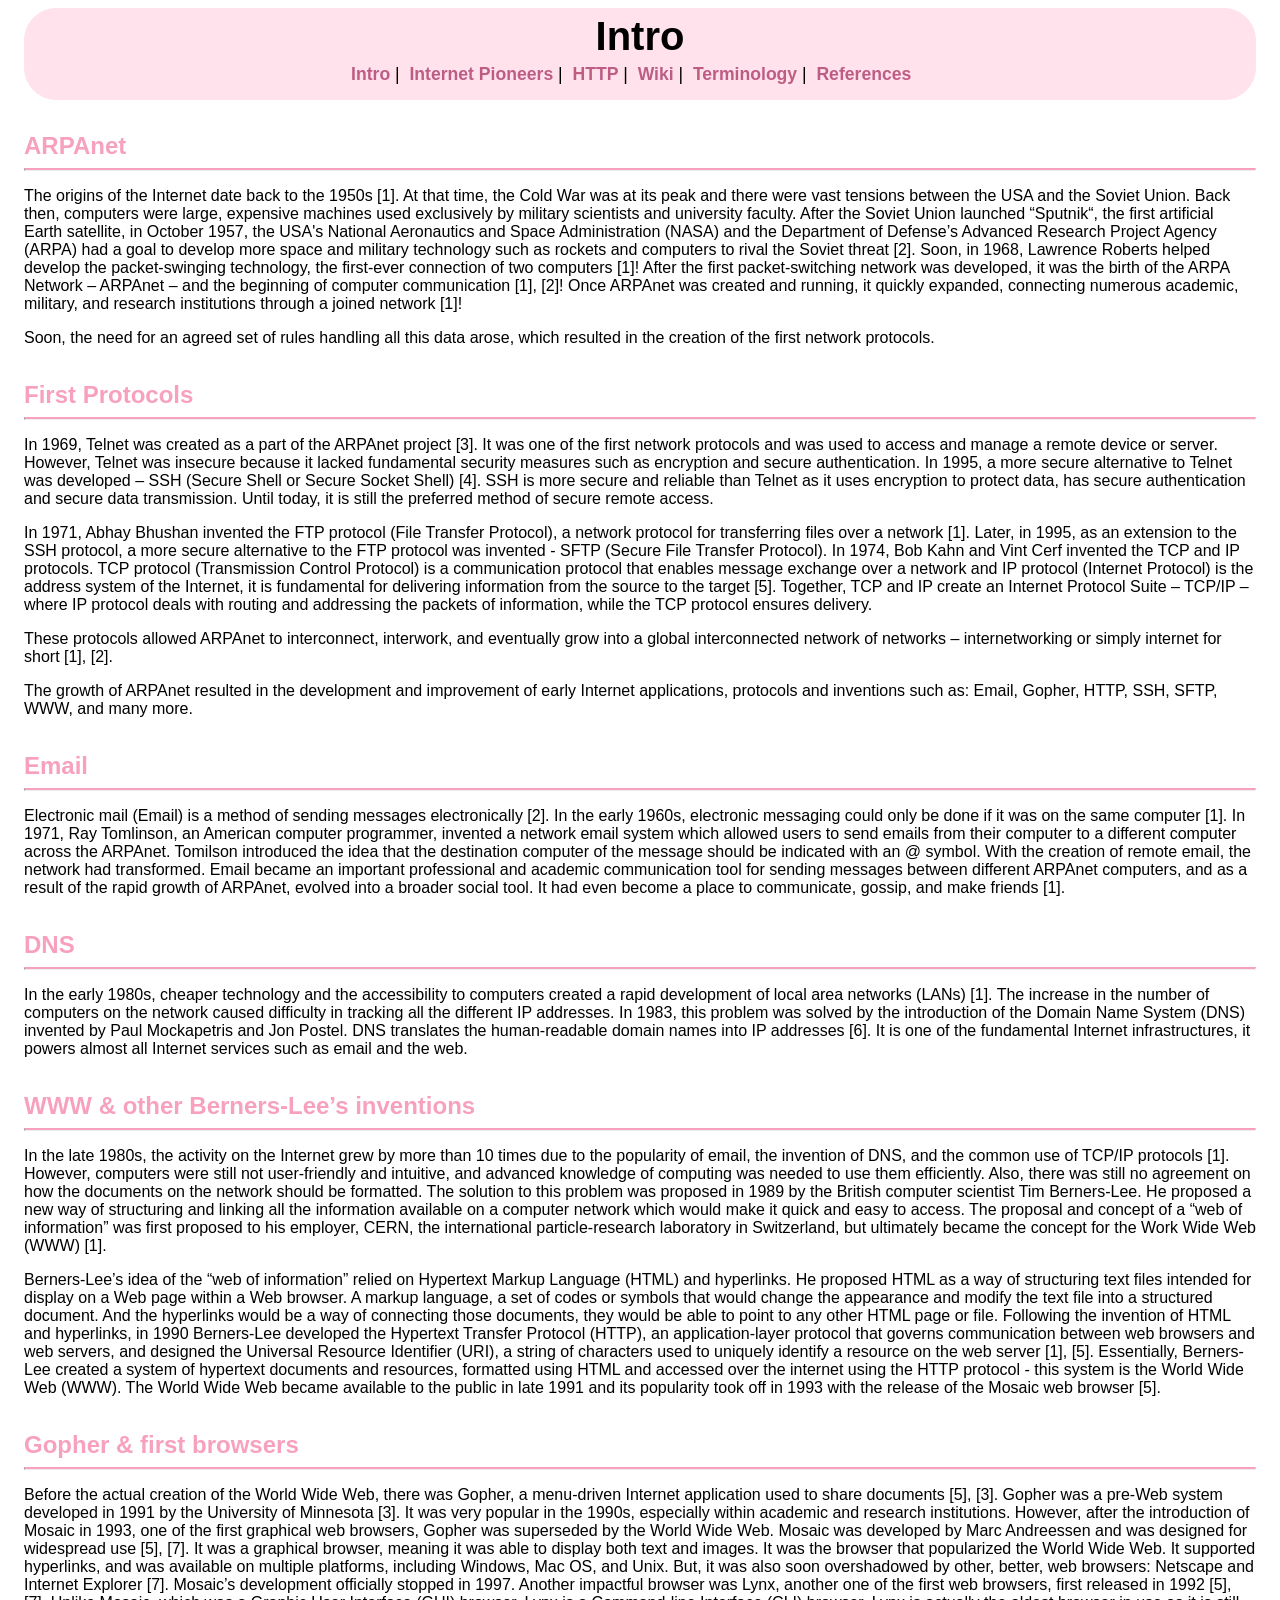
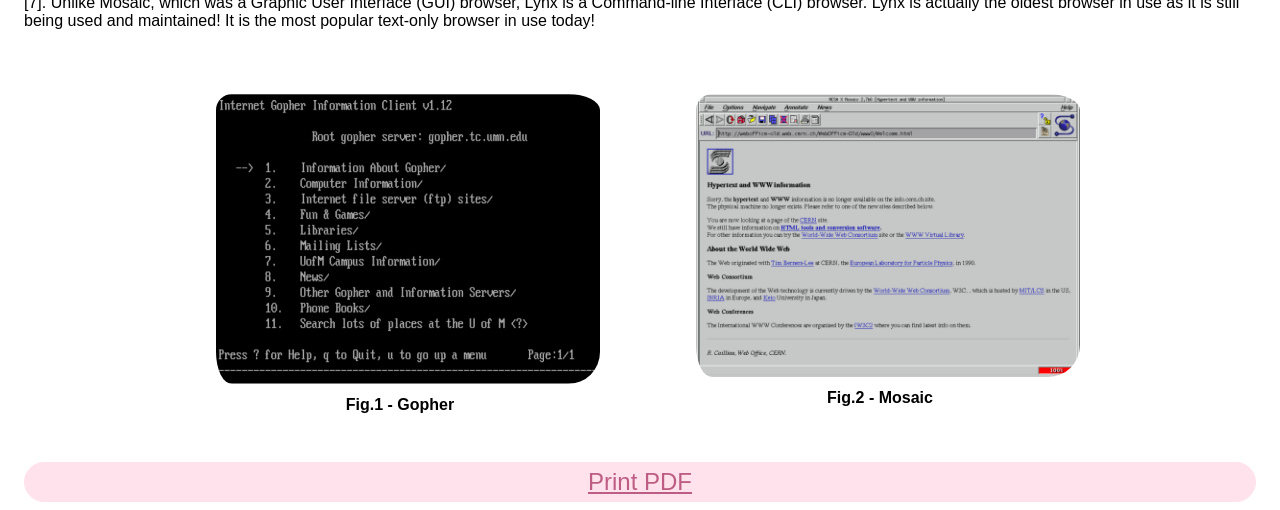
<file: index.html>
<!DOCTYPE html>

<html lang="en">

    <head>
        <meta charset="utf-8" />

        <link rel="stylesheet" href="assets/css/index_css.css">
         
        <title>Intro</title>

    </head>

        <body>
            <header>
                <h1>Intro</h1>

                    <nav>
                        <a href="index.html">Intro</a> |
                        &nbsp;<a href="pioneers.html">Internet Pioneers</a> |
                        &nbsp;<a href="http.html">HTTP</a> |
                        &nbsp;<a href="topic.html">Wiki</a> |
                        &nbsp;<a href="terminology.html">Terminology</a> |
                        &nbsp;<a href="references.html">References</a>
                    </nav>
            </header>

                <h2>ARPAnet</h2>
                    <hr />
                    <p> The origins of the Internet date back to the 1950s [1]. 
                        At that time, the Cold War was at its peak and there were 
                        vast tensions between the USA and the Soviet Union. Back then, 
                        computers were large, expensive machines used exclusively by 
                        military scientists and university faculty. After the Soviet 
                        Union launched “Sputnik“, the first artificial Earth satellite, 
                        in October 1957, the USA's National Aeronautics and Space Administration 
                        (NASA) and the Department of Defense’s Advanced Research Project Agency 
                        (ARPA) had a goal to develop more space and military technology such as 
                        rockets and computers to rival the Soviet threat [2]. Soon, in 1968, 
                        Lawrence Roberts helped develop the packet-swinging technology, the 
                        first-ever connection of two computers [1]! After the first packet-switching 
                        network was developed, it was the birth of the ARPA Network – ARPAnet – and 
                        the beginning of computer communication [1], [2]! Once ARPAnet was created 
                        and running, it quickly expanded, connecting numerous academic, military, 
                        and research institutions through a joined network [1]! </p>

                    <p> Soon, the need for an agreed set of rules handling all this data arose, 
                        which resulted in the creation of the first network protocols. </p>
   
                <br />
                        
                <h2>First Protocols</h2>
                    <hr />
                    <p> In 1969, Telnet was created as a part of the ARPAnet project [3]. 
                        It was one of the first network protocols and was used to access 
                        and manage a remote device or server. However, Telnet was insecure 
                        because it lacked fundamental security measures such as encryption 
                        and secure authentication. In 1995, a more secure alternative to 
                        Telnet was developed – SSH (Secure Shell or Secure Socket Shell) 
                        [4]. SSH is more secure and reliable than Telnet as it uses encryption 
                        to protect data, has secure authentication and secure data transmission. 
                        Until today, it is still the preferred method of secure remote access. </p>

                    <p> In 1971, Abhay Bhushan invented the FTP protocol (File Transfer Protocol), 
                        a network protocol for transferring files over a network [1]. Later, in 1995, 
                        as an extension to the SSH protocol, a more secure alternative to the FTP 
                        protocol was invented - SFTP (Secure File Transfer Protocol). In 1974, 
                        Bob Kahn and Vint Cerf invented the TCP and IP protocols. TCP protocol 
                        (Transmission Control Protocol) is a communication protocol that enables 
                        message exchange over a network and IP protocol (Internet Protocol) is the 
                        address system of the Internet, it is fundamental for delivering information 
                        from the source to the target [5]. Together, TCP and IP create an Internet 
                        Protocol Suite – TCP/IP – where IP protocol deals with routing and addressing 
                        the packets of information, while the TCP protocol ensures delivery. </p>

                    <p> These protocols allowed ARPAnet to interconnect, interwork, and eventually grow 
                        into a global interconnected network of networks – internetworking or simply internet 
                        for short [1], [2]. </p>
                        
                    <p> The growth of ARPAnet resulted in the development and improvement of early Internet 
                        applications, protocols and inventions such as: Email, Gopher, HTTP, SSH, SFTP, WWW, 
                        and many more. </p>
                
            <br />

                <h2>Email</h2>
                    <hr />
                    <p> Electronic mail (Email) is a method of sending messages electronically [2]. In the 
                        early 1960s, electronic messaging could only be done if it was on the same computer 
                        [1]. In 1971, Ray Tomlinson, an American computer programmer, invented a network 
                        email system which allowed users to send emails from their computer to a different 
                        computer across the ARPAnet. Tomilson introduced the idea that the destination 
                        computer of the message should be indicated with an @ symbol. With the creation of 
                        remote email, the network had transformed. Email became an important professional and 
                        academic communication tool for sending messages between different ARPAnet computers, 
                        and as a result of the rapid growth of ARPAnet, evolved into a broader social tool. 
                        It had even become a place to communicate, gossip, and make friends [1]. </p>

            <br />

                <h2>DNS</h2>
                    <hr />
                    <p> In the early 1980s, cheaper technology and the accessibility to computers created a 
                        rapid development of local area networks (LANs) [1]. The increase in the number of 
                        computers on the network caused difficulty in tracking all the different IP addresses. 
                        In 1983, this problem was solved by the introduction of the Domain Name System (DNS) 
                        invented by Paul Mockapetris and Jon Postel. DNS translates the human-readable domain 
                        names into IP addresses [6]. It is one of the fundamental Internet infrastructures, 
                        it powers almost all Internet services such as email and the web. </p>
            
            <br />  
 
                <h2>WWW & other Berners-Lee’s inventions</h2>
                    <hr />
                    <p> In the late 1980s, the activity on the Internet grew by more than 10 times due to the 
                        popularity of email, the invention of DNS, and the common use of TCP/IP protocols [1]. 
                        However, computers were still not user-friendly and intuitive, and advanced knowledge of 
                        computing was needed to use them efficiently. Also, there was still no agreement on how 
                        the documents on the network should be formatted. The solution to this problem was proposed 
                        in 1989 by the British computer scientist Tim Berners-Lee. He proposed a new way of 
                        structuring and linking all the information available on a computer network which would 
                        make it quick and easy to access. The proposal and concept of a “web of information” was 
                        first proposed to his employer, CERN, the international particle-research laboratory in 
                        Switzerland, but ultimately became the concept for the Work Wide Web (WWW) [1]. </p>
                    
                    <p> Berners-Lee’s idea of the “web of information” relied on Hypertext Markup Language (HTML) 
                        and hyperlinks. He proposed HTML as a way of structuring text files intended for display on 
                        a Web page within a Web browser. A markup language, a set of codes or symbols that would 
                        change the appearance and modify the text file into a structured document. And the hyperlinks 
                        would be a way of connecting those documents, they would be able to point to any other HTML 
                        page or file. Following the invention of HTML and hyperlinks, in 1990 Berners-Lee developed 
                        the Hypertext Transfer Protocol (HTTP), an application-layer protocol that governs communication 
                        between web browsers and web servers, and designed the Universal Resource Identifier (URI), 
                        a string of characters used to uniquely identify a resource on the web server [1], [5]. 
                        Essentially, Berners-Lee created a system of hypertext documents and resources, formatted 
                        using HTML and accessed over the internet using the HTTP protocol - this system is the World 
                        Wide Web (WWW). The World Wide Web became available to the public in late 1991 and its popularity 
                        took off in 1993 with the release of the Mosaic web browser [5]. </p>

            <br />        

                <h2>Gopher & first browsers</h2>
                    <hr />
                    <p> Before the actual creation of the World Wide Web, there was Gopher, a menu-driven Internet application
                         used to share documents [5], [3]. Gopher was a pre-Web system developed in 1991 by the University of Minnesota [3]. 
                         It was very popular in the 1990s, especially within academic and research institutions. However, after the introduction 
                         of Mosaic in 1993, one of the first graphical web browsers, Gopher was superseded by the World Wide Web. Mosaic 
                         was developed by Marc Andreessen and was designed for widespread use [5], [7]. It was a graphical browser, 
                         meaning it was able to display both text and images. It was the browser that popularized the World Wide Web. 
                         It supported hyperlinks, and was available on multiple platforms, including Windows, Mac OS, and Unix. But, 
                         it was also soon overshadowed by other, better, web browsers: Netscape and Internet Explorer [7]. Mosaic’s 
                         development officially stopped in 1997. Another impactful browser was Lynx, another one of the first web 
                         browsers, first released in 1992 [5], [7]. Unlike Mosaic, which was a Graphic User Interface (GUI) browser, 
                         Lynx is a Command-line Interface (CLI) browser. Lynx is actually the oldest browser in use as it is still 
                         being used and maintained! It is the most popular text-only browser in use today! </p>

                        <div class = "image_box">
                            <figure>
                                <img src="assets/media/gopher.png" alt="Gopher" width="744" height="563">
                                <figcaption>Fig.1 - Gopher</figcaption>
                            </figure>

                            <figure>  
                                <img src="assets/media/mosaic.jpg" alt="Mosaic" width="800" height="640">
                                <figcaption>Fig.2 - Mosaic</figcaption>
                            </figure>
                        </div>
         
                <footer>
                    <h2><a href="assets/media/intro.pdf">Print PDF</a></h2>
                </footer>
        </body>
</html>
</file>
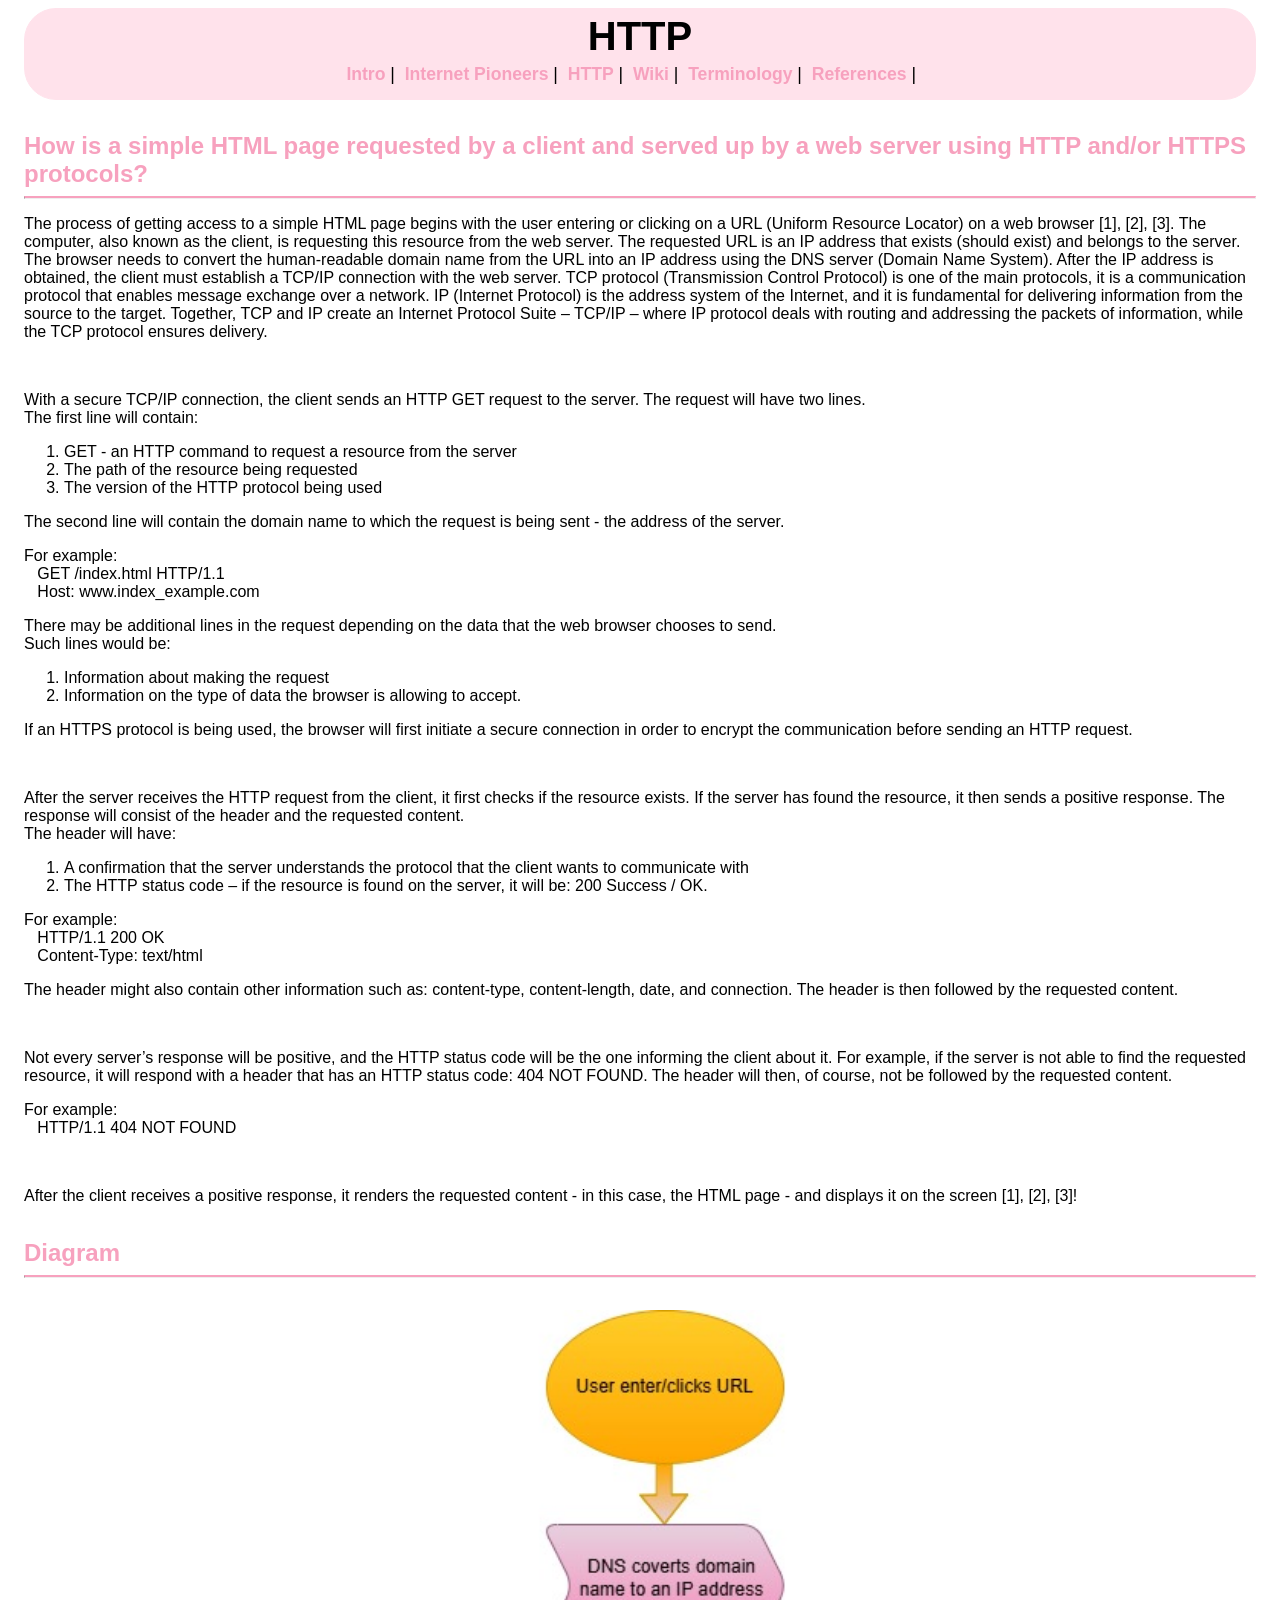
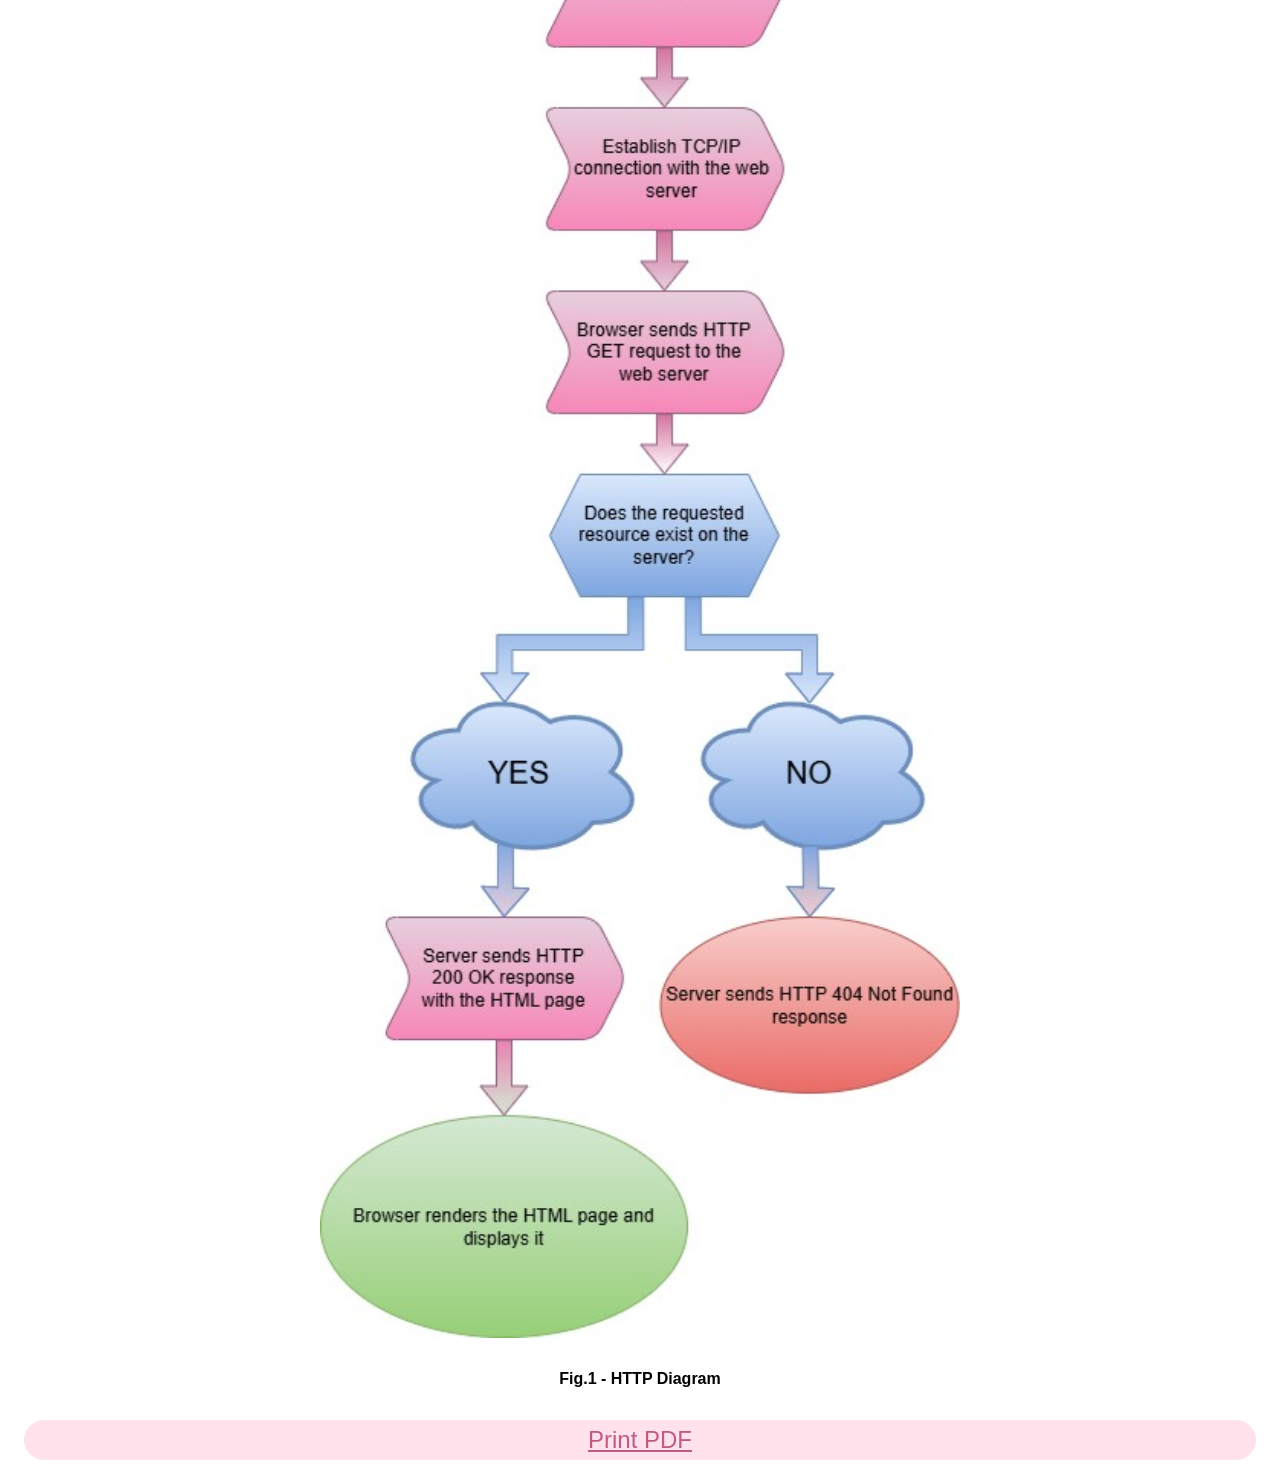
<file: http.html>
<!DOCTYPE html>

<html lang="en">

    <head>
        <meta charset="utf-8" />

        <link rel="stylesheet" href="assets/css/http_css.css">
         
        <title>HTTP</title>

    </head>

        <body>
            <header>
                <h1>HTTP</h1>

                <nav>
                    <a href="index.html">Intro</a> |
                    &nbsp;<a href="pioneers.html">Internet Pioneers</a> |
                    &nbsp;<a href="http.html">HTTP</a> |
                    &nbsp;<a href="topic.html">Wiki</a> |
                    &nbsp;<a href="terminology.html">Terminology</a> |
                    &nbsp;<a href="references.html">References</a> |
                </nav>
            </header>

                <h2>How is a simple HTML page requested by a client and served 
                    up by a web server using HTTP and/or HTTPS protocols?</h2>
                            <hr />
                            
                        <p> The process of getting access to a simple HTML page begins with the 
                            user entering or clicking on a URL (Uniform Resource Locator) on a web 
                            browser [1], [2], [3]. The computer, also known as the client, is requesting 
                            this resource from the web server. The requested URL is an IP address that 
                            exists (should exist) and belongs to the server. The browser needs to convert 
                            the human-readable domain name from the URL into an IP address using the DNS 
                            server (Domain Name System). After the IP address is obtained, the client must 
                            establish a TCP/IP connection with the web server. TCP protocol (Transmission 
                            Control Protocol) is one of the main protocols, it is a communication protocol 
                            that enables message exchange over a network. IP (Internet Protocol) is the address 
                            system of the Internet, and it is fundamental for delivering information from the 
                            source to the target. Together, TCP and IP create an Internet Protocol Suite 
                            – TCP/IP – where IP protocol deals with routing and addressing the packets of 
                            information, while the TCP protocol ensures delivery. </p>

                <br />   

                        <p> With a secure TCP/IP connection, the client sends an HTTP GET request to the server. 
                            The request will have two lines. <br />
                            The first line will contain: </p>
                            <ol>
                                <li>GET - an HTTP command to request a resource from the server</li>
                                <li>The path of the resource being requested</li>
                                <li>The version of the HTTP protocol being used</li>
                            </ol>

                        <p> The second line will contain the domain name to which the request is being 
                            sent - the address of the server. </p>

                        <p> For example: <br />
                            &nbsp;&nbsp; GET /index.html HTTP/1.1 <br />
                            &nbsp;&nbsp; Host: www.index_example.com </p>

                        <p> There may be additional lines in the request depending on the data that the 
                            web browser chooses to send. <br />
                            Such lines would be: </p>
                            <ol>
                                <li>Information about making the request</li>
                                <li>Information on the type of data the browser is allowing to accept.</li>
                            </ol>
                        
                        <p> If an HTTPS protocol is being used, the browser will first initiate a secure 
                            connection in order to encrypt the communication before sending an HTTP request. </p>
                      
                <br />

                        <p> After the server receives the HTTP request from the client, it first checks if the 
                            resource exists. If the server has found the resource, it then sends a positive response. 
                            The response will consist of the header and the requested content. <br />
                            The header will have: </p>
                            <ol>
                                <li>A confirmation that the server understands the protocol that the client 
                                    wants to communicate with</li>
                                <li>The HTTP status code – if the resource is found on the server, it will be: 
                                    200 Success / OK.</li>
                            </ol>

                        <p> For example: <br />
                            &nbsp;&nbsp; HTTP/1.1 200 OK <br />
                            &nbsp;&nbsp; Content-Type: text/html </p>

                        <p> The header might also contain other information such as: content-type, content-length, 
                            date, and connection. The header is then followed by the requested content. </p>
                        
                <br />

                        <p> Not every server’s response will be positive, and the HTTP status code will be the one informing 
                            the client about it. For example, if the server is not able to find the requested resource, it will 
                            respond with a header that has an HTTP status code: 404 NOT FOUND. The header will then, of course, 
                            not be followed by the requested content. </p>

                        <p> For example: <br />
                            &nbsp;&nbsp; HTTP/1.1 404 NOT FOUND </p>

                <br />
                        
                        <p> After the client receives a positive response, it renders the requested content - in this case, 
                            the HTML page - and displays it on the screen [1], [2], [3]! </p>

                <br />

                <h2>Diagram</h2>
                        <hr />
                    <figure>
                        <img src="assets/media/diagram.jpg" alt="HTTP Diagram" width="419" height="1066">
                        <figcaption>Fig.1 - HTTP Diagram</figcaption>
                    </figure>

            <footer>
                <h2><a href="assets/media/http.pdf">Print PDF</a></h2>
            </footer>

        </body>
</html>
</file>
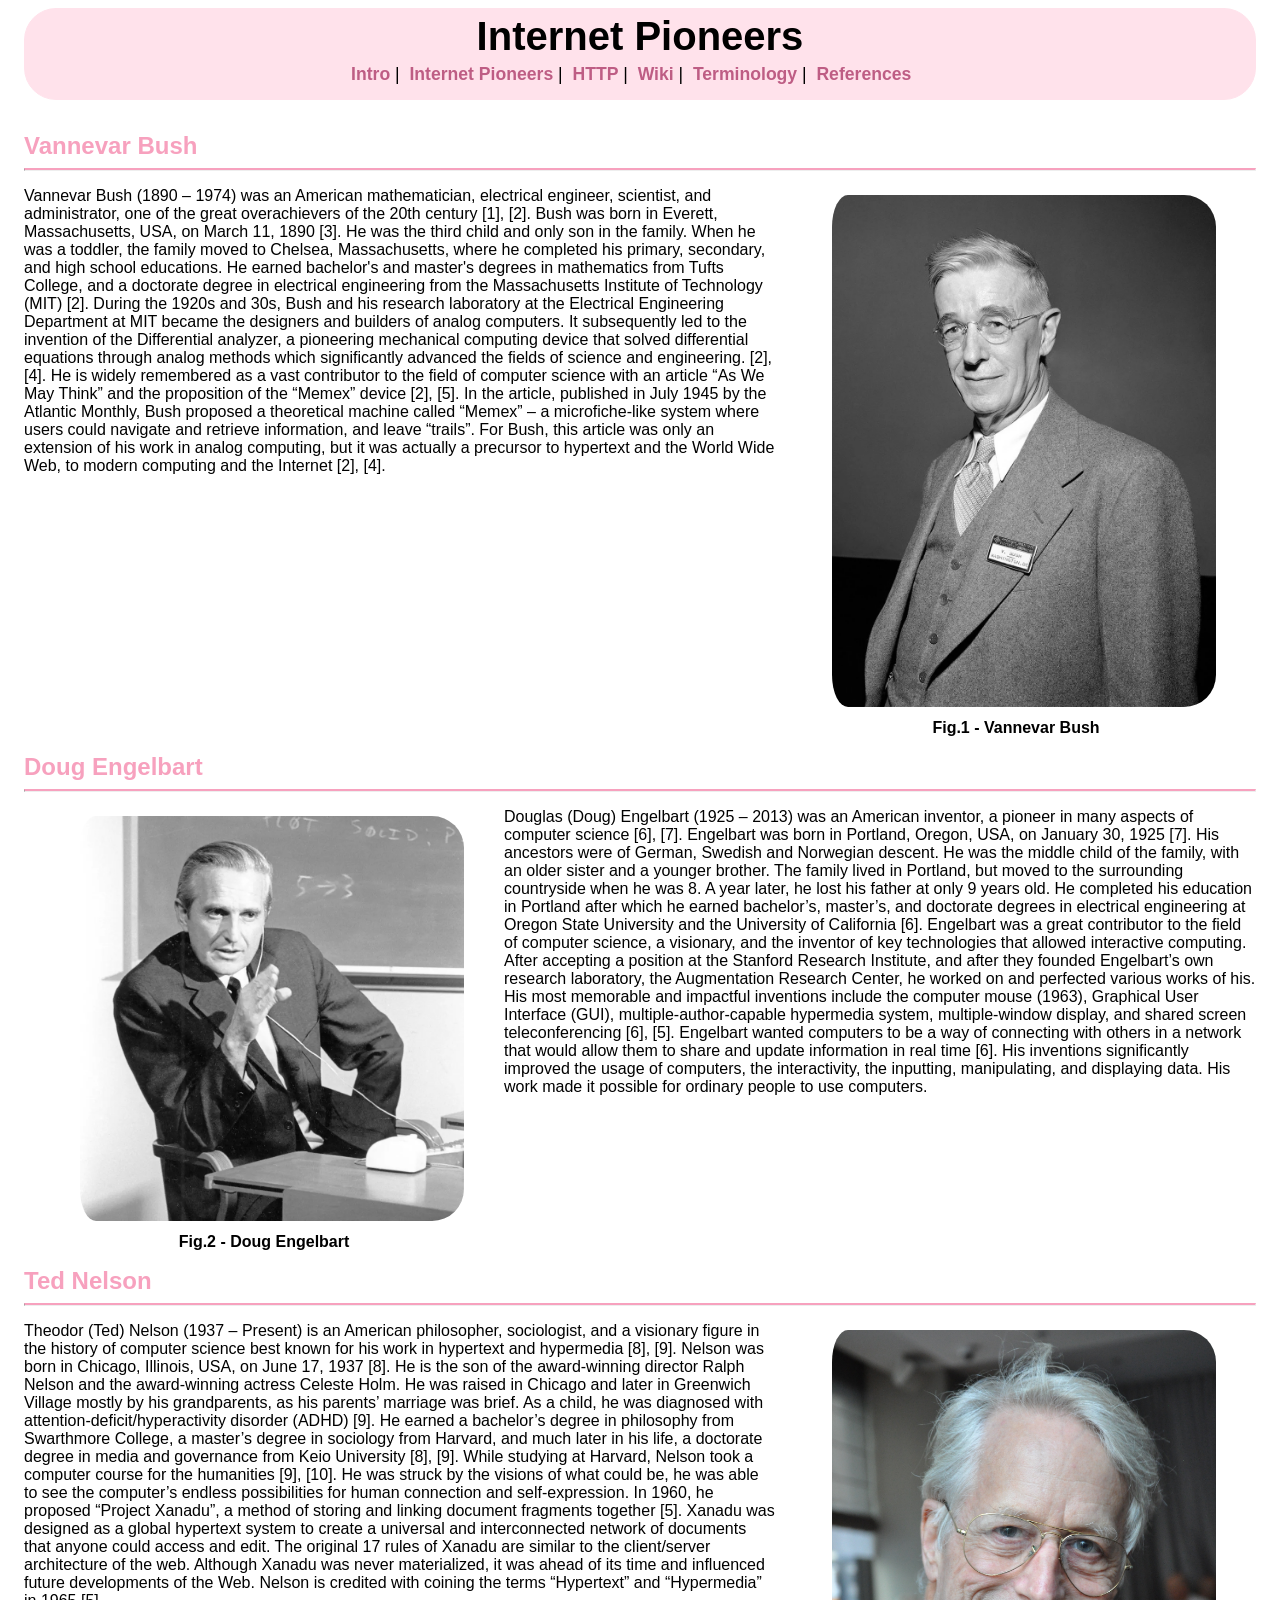
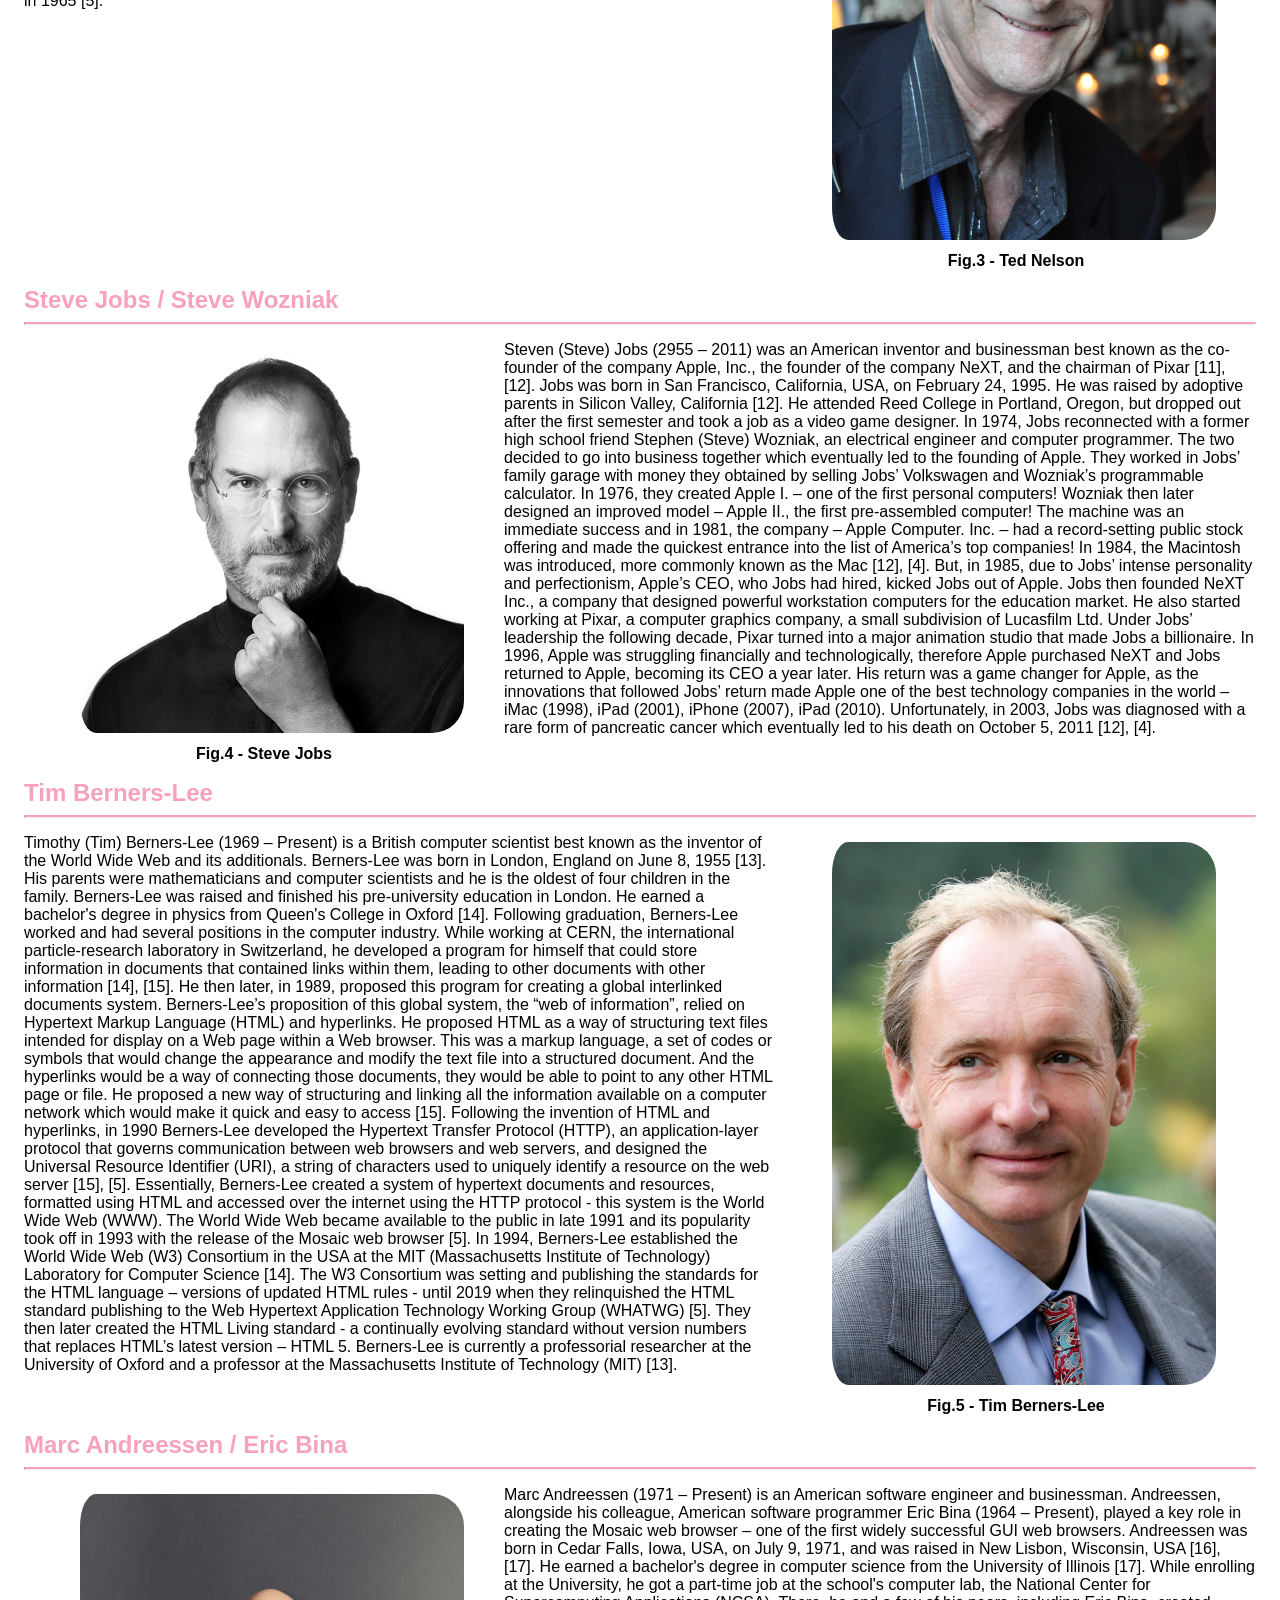
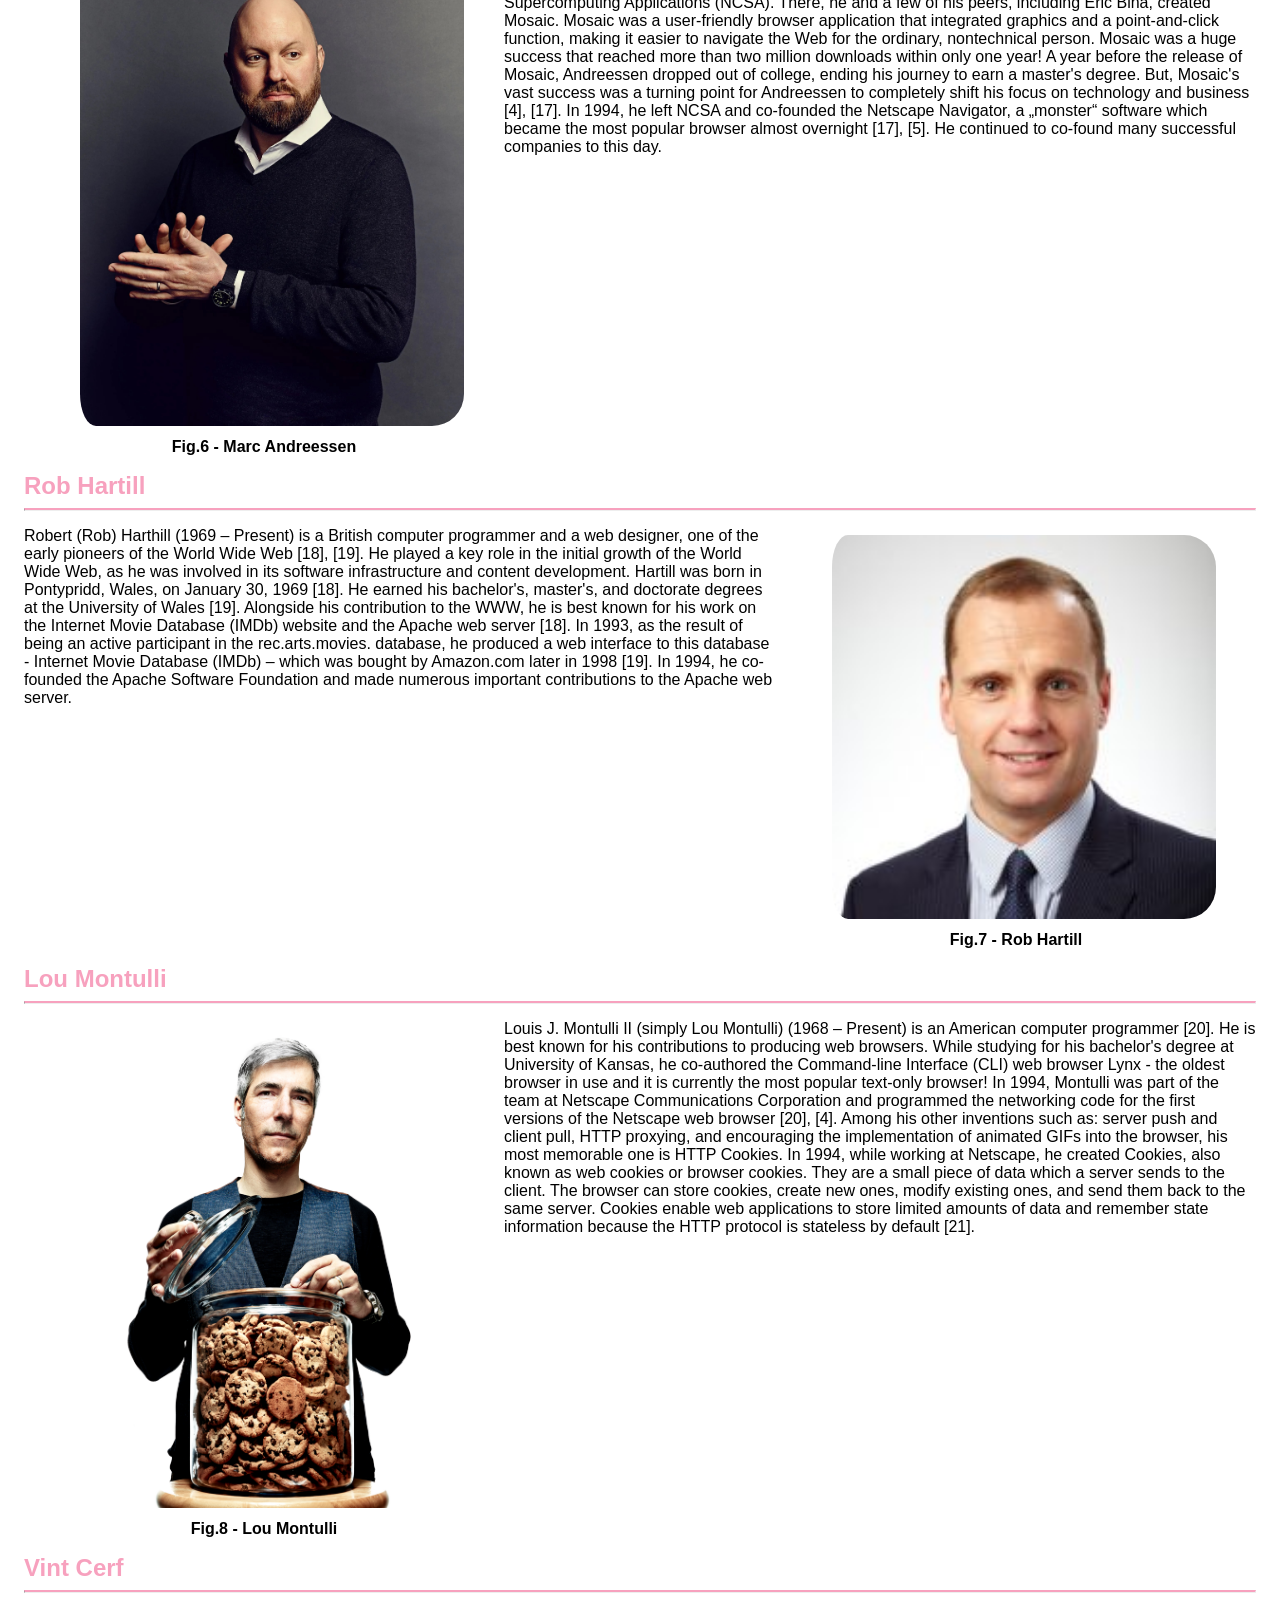
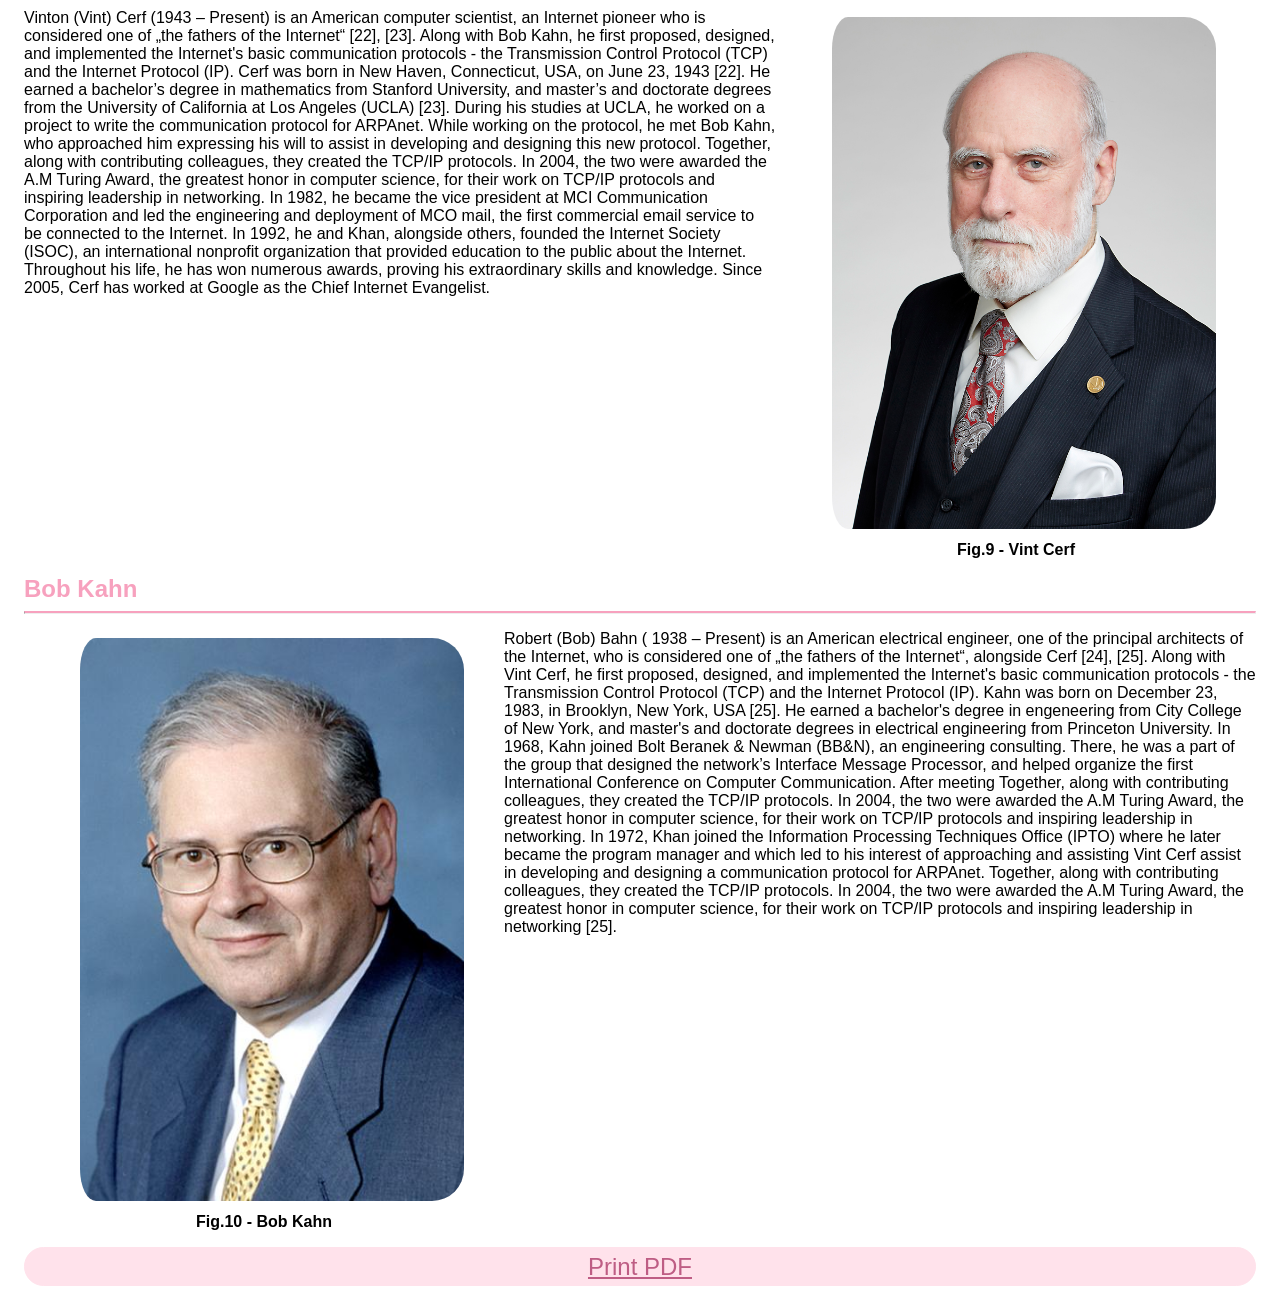
<file: pioneers.html>
<!DOCTYPE html>

<html lang="en">

    <head>
        <meta charset="utf-8" />

        <link rel="stylesheet" href="assets/css/pioneers_css.css">
         
        <title>Internet Pioneers</title>

    </head>

        <body>
            <header>
                <h1>Internet Pioneers</h1>

                <nav>
                    <a href="index.html">Intro</a> |
                    &nbsp;<a href="pioneers.html">Internet Pioneers</a> |
                    &nbsp;<a href="http.html">HTTP</a> |
                    &nbsp;<a href="topic.html">Wiki</a> |
                    &nbsp;<a href="terminology.html">Terminology</a> |
                    &nbsp;<a href="references.html">References</a>
                </nav>
            </header>


            <h2>Vannevar Bush</h2>
                    <hr />

                <div class = "right"> 
                    <figure>
                        <img src="assets/media/vannevar-bush.jpg" alt="Vannevar Bush" width="900" height="1200">
                        <figcaption>Fig.1 - Vannevar Bush</figcaption>
                    </figure>
                </div>    
                
                <p> Vannevar Bush (1890 – 1974) was an American mathematician, electrical engineer, scientist, and administrator, 
                    one of the great overachievers of the 20th century [1], [2]. Bush was born in Everett, Massachusetts, USA, on March 11, 
                    1890 [3]. He was the third child and only son in the family. When he was a toddler, the family moved to Chelsea, 
                    Massachusetts, where he completed his primary, secondary, and high school educations. He earned bachelor's and 
                    master's degrees in mathematics from Tufts College, and a doctorate degree in electrical engineering from the 
                    Massachusetts Institute of Technology (MIT) [2]. During the 1920s and 30s, Bush and his research laboratory 
                    at the Electrical Engineering Department at MIT became the designers and builders of analog computers. It 
                    subsequently led to the invention of the Differential analyzer, a pioneering mechanical computing device that 
                    solved differential equations through analog methods which significantly advanced the fields of science and 
                    engineering. [2], [4]. He is widely remembered as a vast contributor to the field of computer science with an 
                    article “As We May Think” and the proposition of the “Memex” device [2], [5]. In the article, published in July 
                    1945 by the Atlantic Monthly, Bush proposed a theoretical machine called “Memex” – a microfiche-like system where 
                    users could navigate and retrieve information, and leave “trails”. For Bush, this article was only an extension 
                    of his work in analog computing, but it was actually a precursor to hypertext and the World Wide Web, to modern 
                    computing and the Internet [2], [4]. </p>
            
        <br />

            <h2>Doug Engelbart</h2>
                    <hr />

                <div class = "left">
                    <figure>
                        <img src="assets/media/doug-engelbart.jpg" alt="Doug Engelbart" width="971" height="1024">
                        <figcaption>Fig.2 - Doug Engelbart</figcaption>
                    </figure>
                </div>    

                <p> Douglas (Doug) Engelbart (1925 – 2013) was an American inventor, a pioneer in many aspects of computer science [6], [7]. 
                    Engelbart was born in Portland, Oregon, USA, on January 30, 1925 [7]. His ancestors were of German, Swedish and Norwegian 
                    descent. He was the middle child of the family, with an older sister and a younger brother. The family lived in Portland, 
                    but moved to the surrounding countryside when he was 8. A year later, he lost his father at only 9 years old. He completed 
                    his education in Portland after which he earned bachelor’s, master’s, and doctorate degrees in electrical engineering at 
                    Oregon State University and the University of California [6]. Engelbart was a great contributor to the field of computer 
                    science, a visionary, and the inventor of key technologies that allowed interactive computing. After accepting a position 
                    at the Stanford Research Institute, and after they founded Engelbart’s own research laboratory, the Augmentation Research 
                    Center, he worked on and perfected various works of his. His most memorable and impactful inventions include the computer 
                    mouse (1963), Graphical User Interface (GUI), multiple-author-capable hypermedia system, multiple-window display, and shared 
                    screen teleconferencing [6], [5]. Engelbart wanted computers to be a way of connecting with others in a network that would 
                    allow them to share and update information in real time [6]. His inventions significantly improved the usage of computers, 
                    the interactivity, the inputting, manipulating, and displaying data. His work made it possible for ordinary people to use computers. </p>    
            
        <br />

            <h2>Ted Nelson</h2>
                    <hr />

                <div class = "right">    
                    <figure>
                        <img src="assets/media/ted-nelson.jpg" alt="Ted Nelson" width="950" height="1262">
                        <figcaption>Fig.3 - Ted Nelson</figcaption>
                    </figure>
                </div>

                <p> Theodor (Ted) Nelson (1937 – Present) is an American philosopher, sociologist, and a visionary figure in the history of 
                    computer science best known for his work in hypertext and hypermedia [8], [9]. Nelson was born in Chicago, Illinois, USA, 
                    on June 17, 1937 [8]. He is the son of the award-winning director Ralph Nelson and the award-winning actress Celeste Holm. 
                    He was raised in Chicago and later in Greenwich Village mostly by his grandparents, as his parents’ marriage was brief. 
                    As a child, he was diagnosed with attention-deficit/hyperactivity disorder (ADHD) [9]. He earned a bachelor’s degree in 
                    philosophy from Swarthmore College, a master’s degree in sociology from Harvard, and much later in his life, a doctorate 
                    degree in media and governance from Keio University [8], [9]. While studying at Harvard, Nelson took a computer course 
                    for the humanities [9], [10]. He was struck by the visions of what could be, he was able to see the computer’s endless 
                    possibilities for human connection and self-expression. In 1960, he proposed “Project Xanadu”, a method of storing and 
                    linking document fragments together [5]. Xanadu was designed as a global hypertext system to create a universal and 
                    interconnected network of documents that anyone could access and edit. The original 17 rules of Xanadu are similar to 
                    the client/server architecture of the web. Although Xanadu was never materialized, it was ahead of its time and 
                    influenced future developments of the Web. Nelson is credited with coining the terms “Hypertext” and “Hypermedia” in 1965 [5]. </p>

        <br />  
            
            <h2>Steve Jobs / Steve Wozniak</h2>
                    <hr />

                <div class = "left"> 
                    <figure>
                        <img src="assets/media/steve-jobs.jpeg" alt="Steve Jobs" width="1400" height="1400">
                        <figcaption>Fig.4 - Steve Jobs</figcaption>
                    </figure>
                </div>

                <p> Steven (Steve) Jobs (2955 – 2011) was an American inventor and businessman best known as the co-founder of the company 
                    Apple, Inc., the founder of the company NeXT, and the chairman of Pixar [11], [12]. Jobs was born in San Francisco, 
                    California, USA, on February 24, 1995. He was raised by adoptive parents in Silicon Valley, California [12]. He 
                    attended Reed College in Portland, Oregon, but dropped out after the first semester and took a job as a video game 
                    designer. In 1974, Jobs reconnected with a former high school friend Stephen (Steve) Wozniak, an electrical engineer 
                    and computer programmer. The two decided to go into business together which eventually led to the founding of Apple. 
                    They worked in Jobs’ family garage with money they obtained by selling Jobs’ Volkswagen and Wozniak’s programmable 
                    calculator. In 1976, they created Apple I. – one of the first personal computers! Wozniak then later designed an 
                    improved model – Apple II., the first pre-assembled computer! The machine was an immediate success and in 1981, the 
                    company – Apple Computer. Inc. – had a record-setting public stock offering and made the quickest entrance into the 
                    list of America’s top companies! In 1984, the Macintosh was introduced, more commonly known as the Mac [12], [4]. 
                    But, in 1985, due to Jobs’ intense personality and perfectionism, Apple’s CEO, who Jobs had hired, kicked Jobs 
                    out of Apple. Jobs then founded NeXT Inc., a company that designed powerful workstation computers for the education 
                    market. He also started working at Pixar, a computer graphics company, a small subdivision of Lucasfilm Ltd. Under 
                    Jobs’ leadership the following decade, Pixar turned into a major animation studio that made Jobs a billionaire. In 
                    1996, Apple was struggling financially and technologically, therefore Apple purchased NeXT and Jobs returned to Apple, 
                    becoming its CEO a year later. His return was a game changer for Apple, as the innovations that followed Jobs’ return 
                    made Apple one of the best technology companies in the world – iMac (1998), iPad (2001), iPhone (2007), iPad (2010). 
                    Unfortunately, in 2003, Jobs was diagnosed with a rare form of pancreatic cancer which eventually led to his death on 
                    October 5, 2011 [12], [4]. </p>

        <br /> 

            <h2>Tim Berners-Lee</h2>
                    <hr />

                <div class = "right"> 
                    <figure>
                        <img src="assets/media/tim-berners-lee.jpg" alt="Tim Berners-Lee" width="1132" height="1600">
                        <figcaption>Fig.5 - Tim Berners-Lee</figcaption>
                    </figure>
                </div>

                <p> Timothy (Tim) Berners-Lee (1969 – Present) is a British computer scientist best known as the inventor of the World 
                    Wide Web and its additionals. Berners-Lee was born in London, England on June 8, 1955 [13]. His parents were 
                    mathematicians and computer scientists and he is the oldest of four children in the family. Berners-Lee was raised 
                    and finished his pre-university education in London. He earned a bachelor's degree in physics from Queen's College 
                    in Oxford [14]. Following graduation, Berners-Lee worked and had several positions in the computer industry. While 
                    working at CERN, the international particle-research laboratory in Switzerland, he developed a program for himself 
                    that could store information in documents that contained links within them, leading to other documents with other 
                    information [14], [15]. He then later, in 1989, proposed this program for creating a global interlinked documents 
                    system. Berners-Lee’s proposition of this global system, the “web of information”, relied on Hypertext Markup Language 
                    (HTML) and hyperlinks. He proposed HTML as a way of structuring text files intended for display on a Web page within 
                    a Web browser. This was a markup language, a set of codes or symbols that would change the appearance and modify the 
                    text file into a structured document. And the hyperlinks would be a way of connecting those documents, they would be 
                    able to point to any other HTML page or file. He proposed a new way of structuring and linking all the information 
                    available on a computer network which would make it quick and easy to access [15]. Following the invention of HTML 
                    and hyperlinks, in 1990 Berners-Lee developed the Hypertext Transfer Protocol (HTTP), an application-layer protocol 
                    that governs communication between web browsers and web servers, and designed the Universal Resource Identifier 
                    (URI), a string of characters used to uniquely identify a resource on the web server [15], [5]. Essentially, 
                    Berners-Lee created a system of hypertext documents and resources, formatted using HTML and accessed over the 
                    internet using the HTTP protocol - this system is the World Wide Web (WWW). The World Wide Web became available 
                    to the public in late 1991 and its popularity took off in 1993 with the release of the Mosaic web browser [5]. 
                    In 1994, Berners-Lee established the World Wide Web (W3) Consortium in the USA at the MIT (Massachusetts Institute 
                    of Technology) Laboratory for Computer Science [14]. The W3 Consortium was setting and publishing the standards for 
                    the HTML language – versions of updated HTML rules - until 2019 when they relinquished the HTML standard publishing 
                    to the Web Hypertext Application Technology Working Group (WHATWG) [5]. They then later created the HTML Living 
                    standard - a continually evolving standard without version numbers that replaces HTML’s latest version – HTML 5. 
                    Berners-Lee is currently a professorial researcher at the University of Oxford and a professor at the Massachusetts 
                    Institute of Technology (MIT) [13]. </p>

        <br />
                
            <h2>Marc Andreessen / Eric Bina</h2>
                    <hr />

                <div class = "left"> 
                    <figure>
                        <img src="assets/media/marc-andreessen.jpg" alt="Marc Andreessen" width="924" height="1280">
                        <figcaption>Fig.6 - Marc Andreessen</figcaption>
                    </figure>
                </div>

                <p> Marc Andreessen (1971 – Present) is an American software engineer and businessman. Andreessen, alongside his colleague, 
                    American software programmer Eric Bina (1964 – Present), played a key role in creating the Mosaic web browser – one of the 
                    first widely successful GUI web browsers. Andreessen was born in Cedar Falls, Iowa, USA, on July 9, 1971, and was raised in 
                    New Lisbon, Wisconsin, USA [16], [17]. He earned a bachelor's degree in computer science from the University of Illinois 
                    [17]. While enrolling at the University, he got a part-time job at the school's computer lab, the National Center for 
                    Supercomputing Applications (NCSA). There, he and a few of his peers, including Eric Bina, created Mosaic. Mosaic was a 
                    user-friendly browser application that integrated graphics and a point-and-click function, making it easier to navigate 
                    the Web for the ordinary, nontechnical person. Mosaic was a huge success that reached more than two million downloads 
                    within only one year! A year before the release of Mosaic, Andreessen dropped out of college, ending his journey to 
                    earn a master's degree. But, Mosaic's vast success was a turning point for Andreessen to completely shift his focus 
                    on technology and business [4], [17]. In 1994, he left NCSA and co-founded the Netscape Navigator, a „monster“ 
                    software which became the most popular browser almost overnight [17], [5]. He continued to co-found many successful 
                    companies to this day. </p>

        <br />    
        
            <h2>Rob Hartill</h2>
                    <hr />

                <div class = "right"> 
                    <figure>
                        <img src="assets/media/rob-hartill.jpg" alt="Rob Hartill" width="900" height="1200">
                        <figcaption>Fig.7 - Rob Hartill</figcaption>
                    </figure>
                </div>

                <p> Robert (Rob) Harthill (1969 – Present) is a British computer programmer and a web designer, one of the early pioneers 
                    of the World Wide Web [18], [19]. He played a key role in the initial growth of the World Wide Web, as he was involved 
                    in its software infrastructure and content development. Hartill was born in Pontypridd, Wales, on January 30, 1969 [18]. 
                    He earned his bachelor's, master's, and doctorate degrees at the University of Wales [19]. Alongside his contribution to 
                    the WWW, he is best known for his work on the Internet Movie Database (IMDb) website and the Apache web server [18]. 
                    In 1993, as the result of being an active participant in the rec.arts.movies. database, he produced a web interface to 
                    this database - Internet Movie Database (IMDb) – which was bought by Amazon.com later in 1998 [19]. In 1994, he co-founded 
                    the Apache Software Foundation and made numerous important contributions to the Apache web server. </p>

        <br />  

            <h2>Lou Montulli</h2>
                    <hr />

                <div class = "left"> 
                    <figure>
                        <img src="assets/media/lou-montulli.jpg" alt="Lou Montulli" width="810" height="1012">
                        <figcaption>Fig.8 - Lou Montulli</figcaption>
                    </figure>
                </div>

                <p> Louis J. Montulli II (simply Lou Montulli) (1968 – Present) is an American computer programmer [20]. He is best 
                    known for his contributions to producing web browsers. While studying for his bachelor's degree at University of 
                    Kansas, he co-authored the Command-line Interface (CLI) web browser Lynx - the oldest browser in use and it is 
                    currently the most popular text-only browser! In 1994, Montulli was part of the team at Netscape Communications 
                    Corporation and programmed the networking code for the first versions of the Netscape web browser [20], [4]. 
                    Among his other inventions such as: server push and client pull, HTTP proxying, and encouraging the implementation 
                    of animated GIFs into the browser, his most memorable one is HTTP Cookies. In 1994, while working at Netscape, 
                    he created Cookies, also known as web cookies or browser cookies. They are a small piece of data which a server 
                    sends to the client. The browser can store cookies, create new ones, modify existing ones, and send them back to 
                    the same server. Cookies enable web applications to store limited amounts of data and remember state information 
                    because the HTTP protocol is stateless by default [21]. </p>

        <br />  

            <h2>Vint Cerf</h2>
                    <hr />

                <div class = "right"> 
                    <figure>
                        <img src="assets/media/vint-cerf.jpg" alt="Vint Cerf" width="720" height="960">
                        <figcaption>Fig.9 - Vint Cerf</figcaption>
                    </figure>   
                </div>

                <p> Vinton (Vint) Cerf (1943 – Present) is an American computer scientist, an Internet pioneer who is considered 
                    one of „the fathers of the Internet“ [22], [23]. Along with Bob Kahn, he first proposed, designed, and 
                    implemented the Internet's basic communication protocols - the Transmission Control Protocol (TCP) and the 
                    Internet Protocol (IP). Cerf was born in New Haven, Connecticut, USA, on June 23, 1943 [22]. He earned a 
                    bachelor’s degree in mathematics from Stanford University, and master’s and doctorate degrees from the 
                    University of California at Los Angeles (UCLA) [23]. During his studies at UCLA, he worked on a project 
                    to write the communication protocol for ARPAnet. While working on the protocol, he met Bob Kahn, who 
                    approached him expressing his will to assist in developing and designing this new protocol. Together, 
                    along with contributing colleagues, they created the TCP/IP protocols. In 2004, the two were awarded 
                    the A.M Turing Award, the greatest honor in computer science, for their work on TCP/IP protocols and 
                    inspiring leadership in networking. In 1982, he became the vice president at MCI Communication Corporation 
                    and led the engineering and deployment of MCO mail, the first commercial email service to be connected to 
                    the Internet. In 1992, he and Khan, alongside others, founded the Internet Society (ISOC), an international 
                    nonprofit organization that provided education to the public about the Internet. Throughout his life, he 
                    has won numerous awards, proving his extraordinary skills and knowledge. Since 2005, Cerf has worked at 
                    Google as the Chief Internet Evangelist. </p>

        <br />  

            <h2>Bob Kahn</h2>
                    <hr />

                <div class = "left"> 
                    <figure>
                        <img src="assets/media/bob-kahn.jpg" alt="Bob Kahn" width="860" height="1260">
                        <figcaption>Fig.10 - Bob Kahn</figcaption>
                    </figure>
                </div>

                <p> Robert (Bob) Bahn ( 1938 – Present) is an American electrical engineer, one of the principal architects 
                    of the Internet, who is considered one of „the fathers of the Internet“, alongside Cerf [24], [25]. 
                    Along with Vint Cerf, he first proposed, designed, and implemented the Internet's basic communication 
                    protocols - the Transmission Control Protocol (TCP) and the Internet Protocol (IP). Kahn was born on 
                    December 23, 1983, in Brooklyn, New York, USA [25]. He earned a bachelor's degree in engeneering from 
                    City College of New York, and master's and doctorate degrees in electrical engineering from Princeton 
                    University. In 1968, Kahn joined Bolt Beranek & Newman (BB&N), an engineering consulting. There, he 
                    was a part of the group that designed the network’s Interface Message Processor, and helped organize 
                    the first International Conference on Computer Communication. After meeting Together, along with 
                    contributing colleagues, they created the TCP/IP protocols. In 2004, the two were awarded the A.M 
                    Turing Award, the greatest honor in computer science, for their work on TCP/IP protocols and 
                    inspiring leadership in networking. In 1972, Khan joined the Information Processing Techniques 
                    Office (IPTO) where he later became the program manager and which led to his interest of approaching 
                    and assisting Vint Cerf assist in developing and designing a communication protocol for ARPAnet. 
                    Together, along with contributing colleagues, they created the TCP/IP protocols. In 2004, the two 
                    were awarded the A.M Turing Award, the greatest honor in computer science, for their work on TCP/IP 
                    protocols and inspiring leadership in networking [25]. </p>

                <footer>
                    <h2><a href="assets/media/pioneers.pdf">Print PDF</a></h2>
                </footer>
        </body>

</html>
</file>
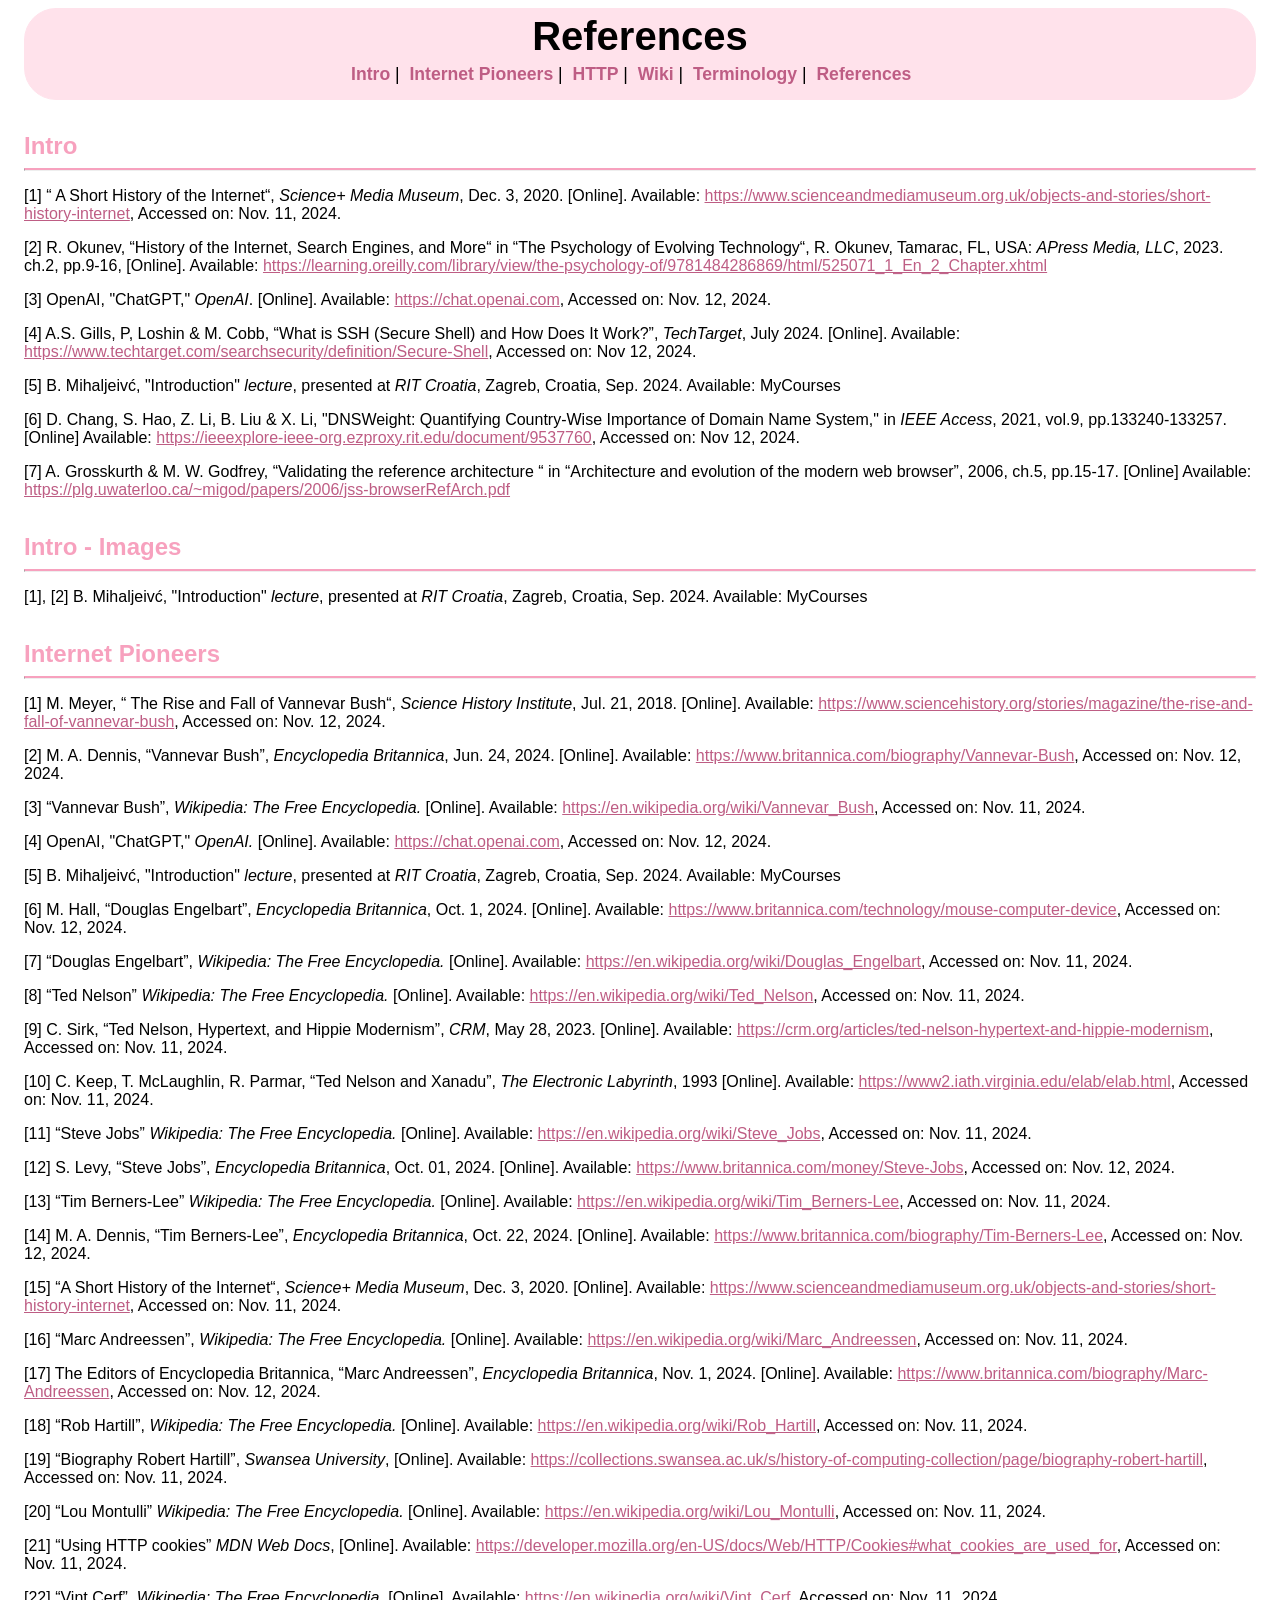
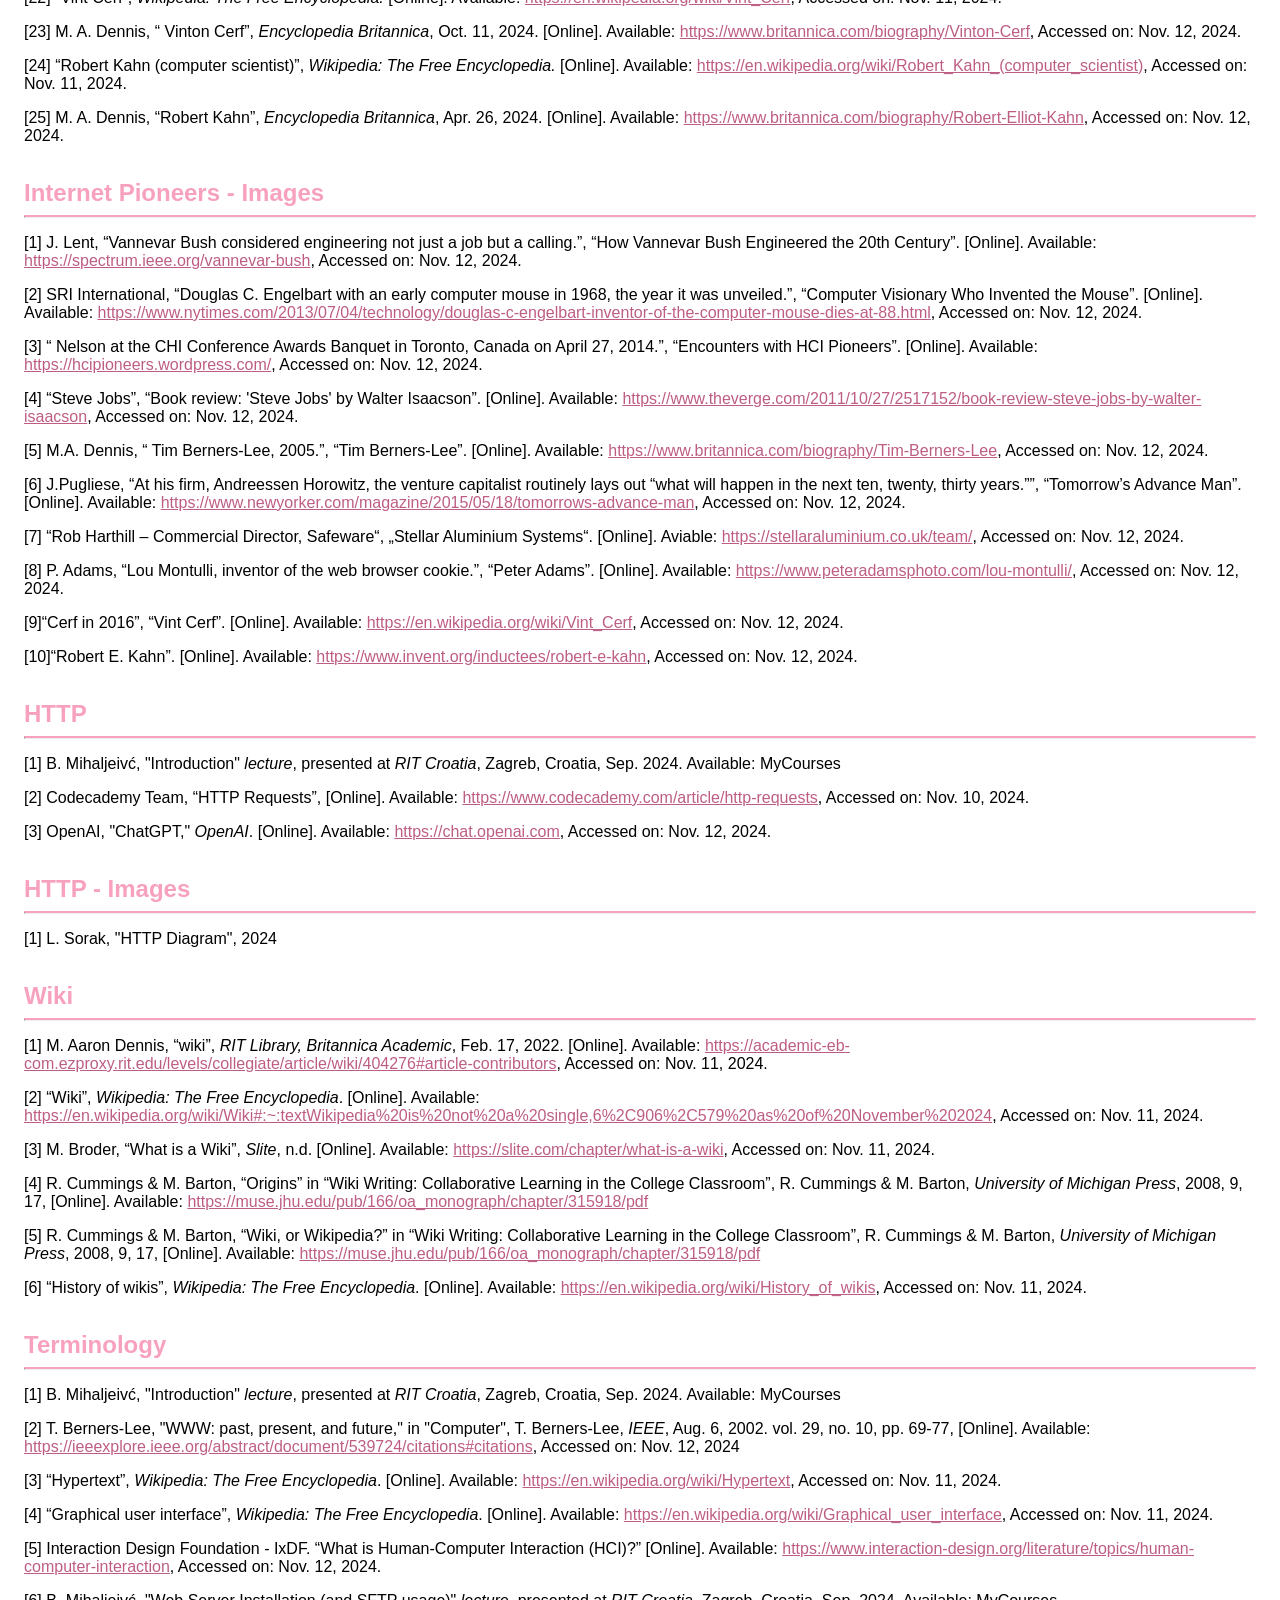
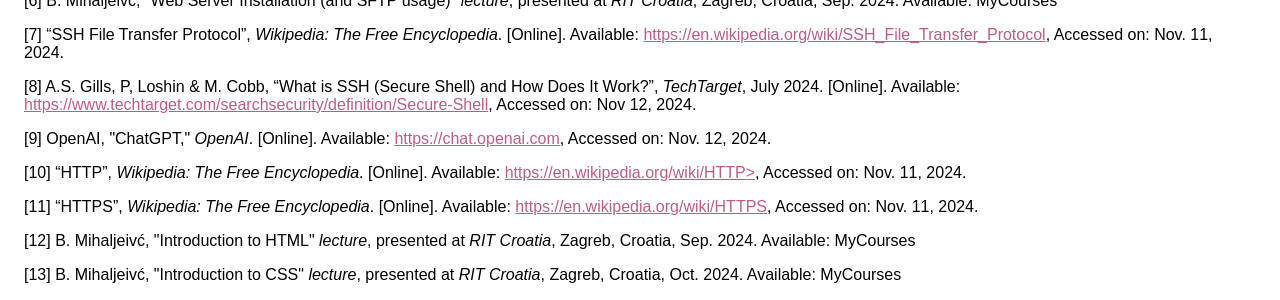
<file: references.html>
<!DOCTYPE html>

<html lang="en">

    <head>
        <meta charset="utf-8" />

        <link rel="stylesheet" href="assets/css/references_css.css">
         
        <title>References</title>

    </head>

        <body>
            <header>
                <h1>References</h1>

                <nav>
                    <a href="index.html">Intro</a> |
                    &nbsp;<a href="pioneers.html">Internet Pioneers</a> |
                    &nbsp;<a href="http.html">HTTP</a> |
                    &nbsp;<a href="topic.html">Wiki</a> |
                    &nbsp;<a href="terminology.html">Terminology</a> |
                    &nbsp;<a href="references.html">References</a> 
                </nav>
            </header>

                <h2>Intro</h2>
                    <hr />
                    <p> [1] “ A Short History of the Internet“, <em>Science+ Media Museum</em>, Dec. 3, 2020. 
                        [Online]. Available: <a href = "https://www.scienceandmediamuseum.org.uk/objects-and-stories/short-history-internet">https://www.scienceandmediamuseum.org.uk/objects-and-stories/short-history-internet</a>, 
                        Accessed on: Nov. 11, 2024. </p>

                    <p> [2] R. Okunev,  “History of the Internet, Search Engines, and More“ in “The Psychology 
                        of Evolving Technology“, R. Okunev, Tamarac, FL, USA: <em>APress Media, LLC</em>, 2023. ch.2, pp.9-16, 
                        [Online]. Available: <a href = https://learning.oreilly.com/library/view/the-psychology-of/9781484286869/html/525071_1_En_2_Chapter.xhtml>https://learning.oreilly.com/library/view/the-psychology-of/9781484286869/html/525071_1_En_2_Chapter.xhtml</a> </p>

                    <p> [3] OpenAI, "ChatGPT," <em>OpenAI</em>. [Online]. Available: <a href = https://chat.openai.com>https://chat.openai.com</a>, 
                        Accessed on: Nov. 12, 2024. </p>

                    <p> [4] A.S. Gills, P, Loshin & M. Cobb, “What is SSH (Secure Shell) and How Does It Work?”, 
                        <em>TechTarget</em>, July 2024. [Online]. Available: <a href = https://www.techtarget.com/searchsecurity/definition/Secure-Shell>https://www.techtarget.com/searchsecurity/definition/Secure-Shell</a>, 
                        Accessed on: Nov 12, 2024. </p>

                    <p> [5] B. Mihaljeivć, "Introduction" <em>lecture</em>, presented at <em>RIT Croatia</em>, Zagreb, Croatia, Sep. 2024. Available: MyCourses </p>

                    <p> [6] D. Chang, S. Hao, Z. Li, B. Liu & X. Li, "DNSWeight: Quantifying Country-Wise Importance of Domain Name System," 
                        in <em>IEEE Access</em>, 2021, vol.9, pp.133240-133257. [Online] Available: <a href = https://ieeexplore-ieee-org.ezproxy.rit.edu/document/9537760>https://ieeexplore-ieee-org.ezproxy.rit.edu/document/9537760</a>, 
                        Accessed on: Nov 12, 2024. </p>

                    <p> [7] A. Grosskurth & M. W. Godfrey, “Validating the reference architecture “ in “Architecture and evolution of the modern web browser”, 
                        2006, ch.5, pp.15-17. [Online] Available: <a href = https://plg.uwaterloo.ca/~migod/papers/2006/jss-browserRefArch.pdf>https://plg.uwaterloo.ca/~migod/papers/2006/jss-browserRefArch.pdf</a> </p>
                    
            <br />

                <h2>Intro - Images</h2>
                    <hr />
                    <p>[1], [2] B. Mihaljeivć, "Introduction" <em>lecture</em>, presented at <em>RIT Croatia</em>, Zagreb, Croatia, Sep. 2024. Available: MyCourses </p>

            <br />

                <h2>Internet Pioneers</h2>
                    <hr />
                    <p> [1] M. Meyer, “ The Rise and Fall of Vannevar Bush“, <em>Science History Institute</em>, Jul. 21, 2018. [Online]. 
                        Available: <a href = https://www.sciencehistory.org/stories/magazine/the-rise-and-fall-of-vannevar-bush>https://www.sciencehistory.org/stories/magazine/the-rise-and-fall-of-vannevar-bush</a>, 
                        Accessed on: Nov. 12, 2024. </p>

                    <p> [2] M. A. Dennis, “Vannevar Bush”, <em>Encyclopedia Britannica</em>, Jun. 24, 2024. [Online]. 
                        Available: <a href = https://www.britannica.com/biography/Vannevar-Bush>https://www.britannica.com/biography/Vannevar-Bush</a>, Accessed on: Nov. 12, 2024. </p>

                    <p> [3] “Vannevar Bush”, <em>Wikipedia: The Free Encyclopedia.</em> [Online]. 
                        Available: <a href = https://en.wikipedia.org/wiki/Vannevar_Bush>https://en.wikipedia.org/wiki/Vannevar_Bush</a>, Accessed on: Nov. 11, 2024. </p>

                    <p> [4] OpenAI, "ChatGPT," <em>OpenAI.</em> [Online]. 
                        Available: <a href = https://chat.openai.com>https://chat.openai.com</a>, Accessed on: Nov. 12, 2024. </p>

                    <p> [5] B. Mihaljeivć, "Introduction" <em>lecture</em>, presented at <em>RIT Croatia</em>, Zagreb, Croatia, Sep. 2024. 
                        Available: MyCourses </p>

                    <p> [6] M. Hall, “Douglas Engelbart”, <em>Encyclopedia Britannica</em>, Oct. 1, 2024. [Online]. 
                        Available: <a href = https://www.britannica.com/technology/mouse-computer-device>https://www.britannica.com/technology/mouse-computer-device</a>, Accessed on: Nov. 12, 2024. </p>

                    <p> [7] “Douglas Engelbart”, <em>Wikipedia: The Free Encyclopedia.</em> [Online]. 
                        Available: <a href = https://en.wikipedia.org/wiki/Douglas_Engelbart>https://en.wikipedia.org/wiki/Douglas_Engelbart</a>, Accessed on: Nov. 11, 2024. </p>

                    <p> [8] “Ted Nelson” <em>Wikipedia: The Free Encyclopedia.</em> [Online]. 
                        Available: <a href = https://en.wikipedia.org/wiki/Ted_Nelson>https://en.wikipedia.org/wiki/Ted_Nelson</a>, Accessed on: Nov. 11, 2024. </p>

                    <p> [9] C. Sirk, “Ted Nelson, Hypertext, and Hippie Modernism”, <em>CRM</em>, May 28, 2023. [Online]. 
                        Available: <a href = https://crm.org/articles/ted-nelson-hypertext-and-hippie-modernism>https://crm.org/articles/ted-nelson-hypertext-and-hippie-modernism</a>, Accessed on: Nov. 11, 2024. </p>

                    <p> [10] C. Keep, T. McLaughlin, R. Parmar, “Ted Nelson and Xanadu”, <em>The Electronic Labyrinth</em>, 1993 [Online]. 
                        Available: <a href = https://www2.iath.virginia.edu/elab/elab.html>https://www2.iath.virginia.edu/elab/elab.html</a>, Accessed on: Nov. 11, 2024. </p>

                    <p> [11] “Steve Jobs” <em>Wikipedia: The Free Encyclopedia.</em> [Online]. 
                        Available: <a href = https://en.wikipedia.org/wiki/Steve_Jobs>https://en.wikipedia.org/wiki/Steve_Jobs</a>, Accessed on: Nov. 11, 2024. </p>

                    <p> [12] S. Levy, “Steve Jobs”, <em>Encyclopedia Britannica</em>, Oct. 01, 2024. [Online]. 
                        Available: <a href = https://www.britannica.com/money/Steve-Jobs>https://www.britannica.com/money/Steve-Jobs</a>, Accessed on: Nov. 12, 2024. </p>

                    <p> [13] “Tim Berners-Lee” <em>Wikipedia: The Free Encyclopedia.</em> [Online]. 
                        Available: <a href = https://en.wikipedia.org/wiki/Tim_Berners-Lee>https://en.wikipedia.org/wiki/Tim_Berners-Lee</a>, Accessed on: Nov. 11, 2024. </p>

                    <p> [14] M. A. Dennis, “Tim Berners-Lee”, <em>Encyclopedia Britannica</em>, Oct. 22, 2024. [Online]. 
                        Available: <a href = https://www.britannica.com/biography/Tim-Berners-Lee>https://www.britannica.com/biography/Tim-Berners-Lee</a>, Accessed on: Nov. 12, 2024. </p>

                    <p> [15] “A Short History of the Internet“, <em>Science+ Media Museum</em>, Dec. 3, 2020. [Online]. 
                        Available: <a href = https://www.scienceandmediamuseum.org.uk/objects-and-stories/short-history-internet>https://www.scienceandmediamuseum.org.uk/objects-and-stories/short-history-internet</a>, Accessed on: Nov. 11, 2024. </p>

                    <p> [16] “Marc Andreessen”, <em>Wikipedia: The Free Encyclopedia.</em> [Online]. 
                        Available: <a href = https://en.wikipedia.org/wiki/Marc_Andreessen>https://en.wikipedia.org/wiki/Marc_Andreessen</a>, Accessed on: Nov. 11, 2024. </p>

                    <p> [17] The Editors of Encyclopedia Britannica, “Marc Andreessen”, <em>Encyclopedia Britannica</em>, Nov. 1, 2024. [Online]. 
                        Available: <a href = https://www.britannica.com/biography/Marc-Andreessen>https://www.britannica.com/biography/Marc-Andreessen</a>, Accessed on: Nov. 12, 2024. </p>

                    <p> [18] “Rob Hartill”, <em>Wikipedia: The Free Encyclopedia.</em> [Online]. 
                        Available: <a href = https://en.wikipedia.org/wiki/Rob_Hartill>https://en.wikipedia.org/wiki/Rob_Hartill</a>, Accessed on: Nov. 11, 2024. </p>

                    <p> [19] “Biography Robert Hartill”, <em>Swansea University</em>, [Online]. 
                        Available: <a href = https://collections.swansea.ac.uk/s/history-of-computing-collection/page/biography-robert-hartill>https://collections.swansea.ac.uk/s/history-of-computing-collection/page/biography-robert-hartill</a>, Accessed on: Nov. 11, 2024. </p>

                    <p> [20] “Lou Montulli” <em>Wikipedia: The Free Encyclopedia.</em> [Online]. 
                        Available: <a href = https://en.wikipedia.org/wiki/Lou_Montulli>https://en.wikipedia.org/wiki/Lou_Montulli</a>, Accessed on: Nov. 11, 2024. </p>

                    <p> [21] “Using HTTP cookies” <em>MDN Web Docs</em>, [Online]. 
                        Available: <a href = https://developer.mozilla.org/en-US/docs/Web/HTTP/Cookies#what_cookies_are_used_for>https://developer.mozilla.org/en-US/docs/Web/HTTP/Cookies#what_cookies_are_used_for</a>, Accessed on: Nov. 11, 2024. </p>

                    <p> [22] “Vint Cerf”, <em>Wikipedia: The Free Encyclopedia.</em> [Online]. 
                        Available: <a href = https://en.wikipedia.org/wiki/Vint_Cerf>https://en.wikipedia.org/wiki/Vint_Cerf</a>, Accessed on: Nov. 11, 2024. </p>

                    <p> [23] M. A. Dennis, “ Vinton Cerf”, <em>Encyclopedia Britannica</em>, Oct. 11, 2024. [Online]. 
                        Available: <a href = https://www.britannica.com/biography/Vinton-Cerf>https://www.britannica.com/biography/Vinton-Cerf</a>, Accessed on: Nov. 12, 2024. </p>

                    <p> [24] “Robert Kahn (computer scientist)”, <em>Wikipedia: The Free Encyclopedia.</em> [Online]. 
                        Available: <a href = https://en.wikipedia.org/wiki/Robert_Kahn_(computer_scientist)>https://en.wikipedia.org/wiki/Robert_Kahn_(computer_scientist)</a>, Accessed on: Nov. 11, 2024. </p>

                    <p> [25] M. A. Dennis, “Robert Kahn”, <em>Encyclopedia Britannica</em>, Apr. 26, 2024. [Online]. 
                        Available: <a href = https://www.britannica.com/biography/Robert-Elliot-Kahn>https://www.britannica.com/biography/Robert-Elliot-Kahn</a>, Accessed on: Nov. 12, 2024. </p>

            <br />   

                <h2>Internet Pioneers - Images</h2>
                    <hr />
                    <p> [1] J. Lent, “Vannevar Bush considered engineering not just a job but a calling.”, “How Vannevar Bush Engineered the 20th Century”. [Online]. 
                        Available: <a href = "https://spectrum.ieee.org/vannevar-bush">https://spectrum.ieee.org/vannevar-bush</a>, Accessed on: Nov. 12, 2024. </p>

                    <p> [2] SRI International, “Douglas C. Engelbart with an early computer mouse in 1968, the year it was unveiled.”, 
                        “Computer Visionary Who Invented the Mouse”. [Online]. 
                        Available: <a href = "https://www.nytimes.com/2013/07/04/technology/douglas-c-engelbart-inventor-of-the-computer-mouse-dies-at-88.html">
                            https://www.nytimes.com/2013/07/04/technology/douglas-c-engelbart-inventor-of-the-computer-mouse-dies-at-88.html</a>, Accessed on: Nov. 12, 2024. </p>

                    <p> [3] “ Nelson at the CHI Conference Awards Banquet in Toronto, Canada on April 27, 2014.”, “Encounters with HCI Pioneers”. [Online]. 
                        Available: <a href = "https://hcipioneers.wordpress.com/">https://hcipioneers.wordpress.com/</a>, Accessed on: Nov. 12, 2024. </p>

                    <p> [4] “Steve Jobs”, “Book review: 'Steve Jobs' by Walter Isaacson”. [Online]. 
                        Available: <a href = "https://www.theverge.com/2011/10/27/2517152/book-review-steve-jobs-by-walter-isaacson">
                            https://www.theverge.com/2011/10/27/2517152/book-review-steve-jobs-by-walter-isaacson</a>, Accessed on: Nov. 12, 2024. </p>

                    <p> [5] M.A. Dennis, “ Tim Berners-Lee, 2005.”, “Tim Berners-Lee”. [Online]. 
                        Available: <a href = "https://www.britannica.com/biography/Tim-Berners-Lee">https://www.britannica.com/biography/Tim-Berners-Lee</a>, Accessed on: Nov. 12, 2024. </p>

                    <p> [6] J.Pugliese, “At his firm, Andreessen Horowitz, the venture capitalist routinely lays out 
                        “what will happen in the next ten, twenty, thirty years.””, “Tomorrow’s Advance Man”. [Online]. 
                        Available: <a href = "https://www.newyorker.com/magazine/2015/05/18/tomorrows-advance-man">https://www.newyorker.com/magazine/2015/05/18/tomorrows-advance-man</a>, Accessed on: Nov. 12, 2024. </p>

                    <p> [7] “Rob Harthill – Commercial Director, Safeware“, „Stellar Aluminium Systems“. [Online]. 
                        Aviable: <a href = "https://stellaraluminium.co.uk/team/">https://stellaraluminium.co.uk/team/</a>, Accessed on: Nov. 12, 2024. </p>

                    <p> [8] P. Adams, “Lou Montulli, inventor of the web browser cookie.”, “Peter Adams”. [Online]. 
                        Available: <a href = "https://www.peteradamsphoto.com/lou-montulli/">https://www.peteradamsphoto.com/lou-montulli/</a>, Accessed on: Nov. 12, 2024.  </p>

                    <p> [9]“Cerf in 2016”, “Vint Cerf”. [Online]. 
                        Available: <a href = "https://en.wikipedia.org/wiki/Vint_Cerf">https://en.wikipedia.org/wiki/Vint_Cerf</a>, Accessed on: Nov. 12, 2024. </p>

                    <p> [10]“Robert E. Kahn”. [Online]. Available: <a href = "https://www.invent.org/inductees/robert-e-kahn">https://www.invent.org/inductees/robert-e-kahn</a>, Accessed on: Nov. 12, 2024. </p>

            <br />

                <h2>HTTP</h2>
                    <hr />
                    <p> [1] B. Mihaljeivć, "Introduction" <em>lecture</em>, presented at <em>RIT Croatia</em>, 
                        Zagreb, Croatia, Sep. 2024. Available: MyCourses </p>

                    <p> [2] Codecademy Team, “HTTP Requests”, [Online]. 
                        Available: <a href = https://www.codecademy.com/article/http-requests>https://www.codecademy.com/article/http-requests</a>, 
                        Accessed on: Nov. 10, 2024. </p>

                    <p> [3] OpenAI, "ChatGPT," <em>OpenAI</em>. [Online]. Available: <a href = https://chat.openai.com>https://chat.openai.com</a>, 
                        Accessed on: Nov. 12, 2024. </p>

            <br />

                <h2>HTTP - Images</h2>
                    <hr />
                    <p>[1] L. Sorak, "HTTP Diagram", 2024</p>

            <br />   

                <h2>Wiki</h2>
                    <hr />
                    <p> [1] M. Aaron Dennis, “wiki”, <em>RIT Library, Britannica Academic</em>, Feb. 17, 2022. 
                        [Online]. Available: <a href = https://academic-eb-com.ezproxy.rit.edu/levels/collegiate/article/wiki/404276#article-contributors>https://academic-eb-com.ezproxy.rit.edu/levels/collegiate/article/wiki/404276#article-contributors</a>, 
                        Accessed on: Nov. 11, 2024. </p>

                    <p> [2] “Wiki”, <em>Wikipedia: The Free Encyclopedia</em>. [Online]. Available: 
                        <a href = https://en.wikipedia.org/wiki/Wiki#:~:textWikipedia%20is%20not%20a%20single,6%2C906%2C579%20as%20of%20November%202024>https://en.wikipedia.org/wiki/Wiki#:~:textWikipedia%20is%20not%20a%20single,6%2C906%2C579%20as%20of%20November%202024</a>, 
                        Accessed on: Nov. 11, 2024. </p>

                    <p> [3] M. Broder, “What is a Wiki”, <em>Slite</em>, n.d. [Online]. 
                        Available: <a href = https://slite.com/chapter/what-is-a-wiki>https://slite.com/chapter/what-is-a-wiki</a>, Accessed on: Nov. 11, 2024. </p>

                    <p> [4] R. Cummings & M. Barton, “Origins” in “Wiki Writing: Collaborative Learning in the College Classroom”, 
                        R. Cummings & M. Barton, <em>University of Michigan Press</em>, 2008, 9, 17, [Online]. 
                        Available: <a href = https://muse.jhu.edu/pub/166/oa_monograph/chapter/315918/pdf>https://muse.jhu.edu/pub/166/oa_monograph/chapter/315918/pdf</a> </p>

                    <p> [5] R. Cummings & M. Barton, “Wiki, or Wikipedia?” in “Wiki Writing: Collaborative Learning in the College Classroom”, 
                        R. Cummings & M. Barton, <em>University of Michigan Press</em>, 2008, 9, 17, [Online]. 
                        Available: <a href = https://muse.jhu.edu/pub/166/oa_monograph/chapter/315918/pdf>https://muse.jhu.edu/pub/166/oa_monograph/chapter/315918/pdf</a> </p>

                    <p> [6] “History of wikis”, <em>Wikipedia: The Free Encyclopedia</em>. [Online]. 
                        Available: <a href = https://en.wikipedia.org/wiki/History_of_wikis>https://en.wikipedia.org/wiki/History_of_wikis</a>, Accessed on: Nov. 11, 2024.</p>

            <br />   
                
                <h2>Terminology</h2>
                    <hr />
                    <p> [1] B. Mihaljeivć, "Introduction" <em>lecture</em>, presented at <em>RIT Croatia</em>, Zagreb, Croatia, Sep. 2024. Available: MyCourses </p>

                    <p> [2] T. Berners-Lee, "WWW: past, present, and future," in "Computer", T. Berners-Lee, <em>IEEE</em>, Aug. 6, 
                        2002. vol. 29, no. 10, pp. 69-77, [Online]. Available: <a href = https://ieeexplore.ieee.org/abstract/document/539724/citations#citations>https://ieeexplore.ieee.org/abstract/document/539724/citations#citations</a>, 
                        Accessed on: Nov. 12, 2024 </p>

                    <p> [3] “Hypertext”, <em>Wikipedia: The Free Encyclopedia</em>. [Online]. 
                        Available: <a href = https://en.wikipedia.org/wiki/Hypertext>https://en.wikipedia.org/wiki/Hypertext</a>, Accessed on: Nov. 11, 2024. </p>

                    <p> [4] “Graphical user interface”, <em>Wikipedia: The Free Encyclopedia</em>. 
                        [Online]. Available: <a href = https://en.wikipedia.org/wiki/Graphical_user_interface>https://en.wikipedia.org/wiki/Graphical_user_interface</a>, 
                        Accessed on: Nov. 11, 2024. </p>

                    <p> [5] Interaction Design Foundation - IxDF. “What is Human-Computer Interaction 
                        (HCI)?” [Online]. Available: <a href = https://www.interaction-design.org/literature/topics/human-computer-interaction>https://www.interaction-design.org/literature/topics/human-computer-interaction</a>, 
                        Accessed on: Nov. 12, 2024. </p>

                    <p> [6] B. Mihaljeivć, "Web Server Installation (and SFTP usage)" <em>lecture</em>, presented at 
                        <em>RIT Croatia</em>, Zagreb, Croatia, Sep. 2024. Available: MyCourses </p>

                    <p> [7] “SSH File Transfer Protocol”, <em>Wikipedia: The Free Encyclopedia</em>. 
                        [Online]. Available: <a href = https://en.wikipedia.org/wiki/SSH_File_Transfer_Protocol>https://en.wikipedia.org/wiki/SSH_File_Transfer_Protocol</a>, 
                        Accessed on: Nov. 11, 2024. </p>

                    <p> [8] A.S. Gills, P, Loshin & M. Cobb, “What is SSH (Secure Shell) and How Does It Work?”, 
                        <em>TechTarget</em>, July 2024. [Online]. Available: <a href = https://www.techtarget.com/searchsecurity/definition/Secure-Shell>https://www.techtarget.com/searchsecurity/definition/Secure-Shell</a>, 
                        Accessed on: Nov 12, 2024. </p>

                    <p> [9] OpenAI, "ChatGPT," <em>OpenAI</em>. [Online]. Available: <a href = https://chat.openai.com>https://chat.openai.com</a>, 
                        Accessed on: Nov. 12, 2024. </p>

                    <p> [10] “HTTP”, <em>Wikipedia: The Free Encyclopedia</em>. [Online]. 
                        Available: <a href = https://en.wikipedia.org/wiki/HTTP>https://en.wikipedia.org/wiki/HTTP></a>, Accessed on: Nov. 11, 2024. </p>

                    <p> [11] “HTTPS”, <em>Wikipedia: The Free Encyclopedia</em>. [Online]. 
                        Available: <a href = https://en.wikipedia.org/wiki/HTTPS>https://en.wikipedia.org/wiki/HTTPS</a>, Accessed on: Nov. 11, 2024. </p>

                    <p> [12] B. Mihaljeivć, "Introduction to HTML" <em>lecture</em>, presented at 
                        <em>RIT Croatia</em>, Zagreb, Croatia, Sep. 2024. Available: MyCourses </p>

                    <p> [13] B. Mihaljeivć, "Introduction to CSS" <em>lecture</em>, presented at 
                        <em>RIT Croatia</em>, Zagreb, Croatia, Oct. 2024. Available: MyCourses </p>

        </body>

</html>
</file>
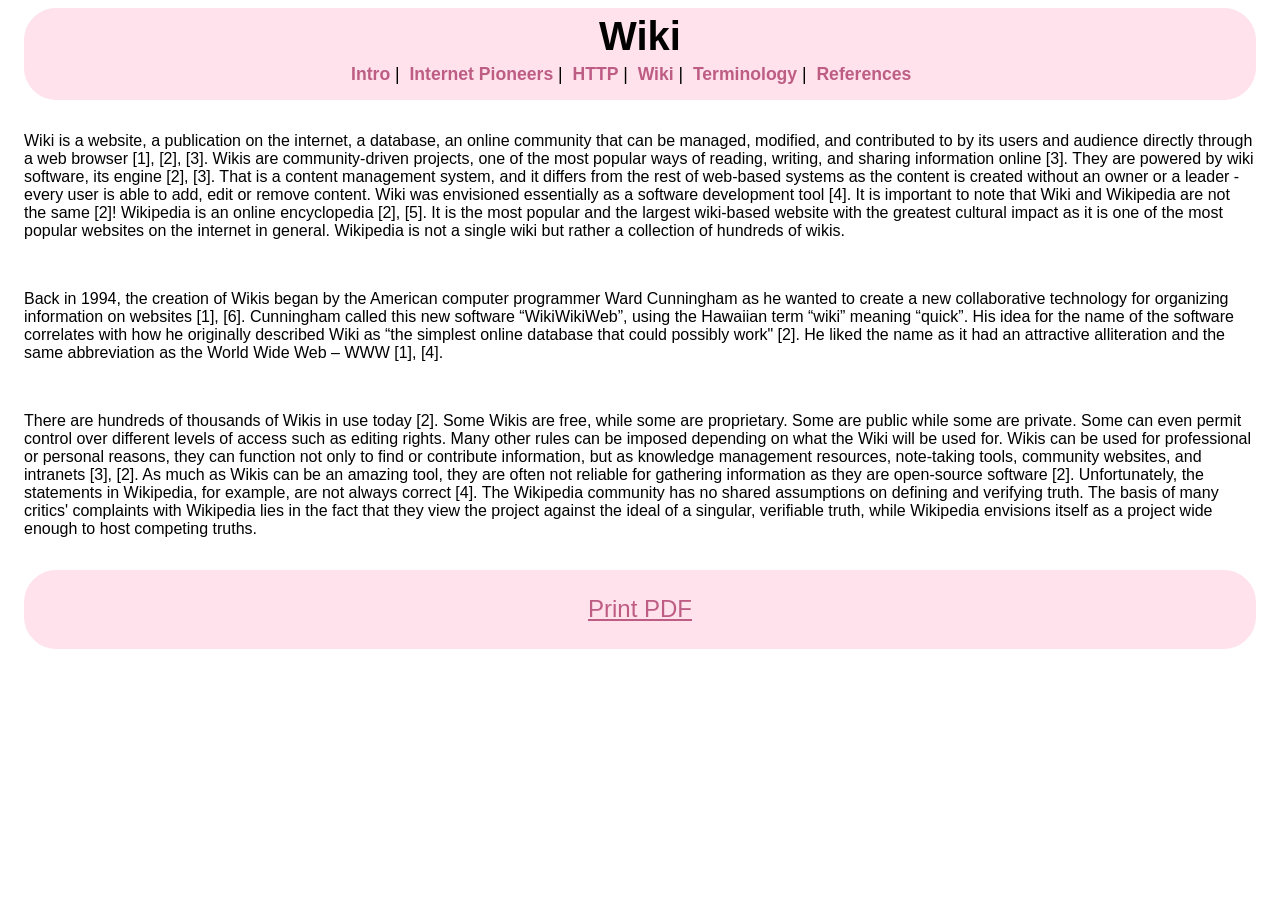
<file: topic.html>
<!DOCTYPE html>

<html lang="en">

    <head>
        <meta charset="utf-8" />

        <link rel="stylesheet" href="assets/css/topic_css.css">
         
        <title>Wiki</title>

    </head>

        <body>
            <header>
                <h1>Wiki</h1>

                <nav>
                    <a href="index.html">Intro</a> |
                    &nbsp;<a href="pioneers.html">Internet Pioneers</a> |
                    &nbsp;<a href="http.html">HTTP</a> |
                    &nbsp;<a href="topic.html">Wiki</a> |
                    &nbsp;<a href="terminology.html">Terminology</a> |
                    &nbsp;<a href="references.html">References</a>
                </nav>
            </header>

                <p>Wiki is a website, a publication on the internet, a database, an online 
                    community that can be managed, modified, and contributed to by its users 
                    and audience directly through a web browser [1], [2], [3]. Wikis are 
                    community-driven projects, one of the most popular ways of reading, writing, 
                    and sharing information online [3]. They are powered by wiki software, its 
                    engine [2], [3]. That is a content management system, and it differs from the 
                    rest of web-based systems as the content is created without an owner or a 
                    leader - every user is able to add, edit or remove content. Wiki was envisioned 
                    essentially as a software development tool [4]. It is important to note that 
                    Wiki and Wikipedia are not the same [2]!  Wikipedia is an online encyclopedia 
                    [2], [5]. It is the most popular and the largest wiki-based website with the 
                    greatest cultural impact as it is one of the most popular websites on the 
                    internet in general. Wikipedia is not a single wiki but rather a collection of 
                    hundreds of wikis. </p>

            <br />        

                <p> Back in 1994, the creation of Wikis began by the American computer programmer 
                    Ward Cunningham as he wanted to create a new collaborative technology for 
                    organizing information on websites [1], [6]. Cunningham called this new 
                    software “WikiWikiWeb”, using the Hawaiian term “wiki” meaning “quick”. His 
                    idea for the name of the software correlates with how he originally described 
                    Wiki as “the simplest online database that could possibly work" [2]. He liked 
                    the name as it had an attractive alliteration and the same abbreviation as the 
                    World Wide Web – WWW [1], [4]. </p>

            <br />           

                <p> There are hundreds of thousands of Wikis in use today [2]. Some Wikis are free, 
                    while some are proprietary. Some are public while some are private. Some can even 
                    permit control over different levels of access such as editing rights. Many other 
                    rules can be imposed depending on what the Wiki will be used for. Wikis can be used 
                    for professional or personal reasons, they can function not only to find or contribute 
                    information, but as knowledge management resources, note-taking tools, community 
                    websites, and intranets [3], [2].  As much as Wikis can be an amazing tool, they are 
                    often not reliable for gathering information as they are open-source software [2]. 
                    Unfortunately, the statements in Wikipedia, for example, are not always correct [4]. 
                    The Wikipedia community has no shared assumptions on defining and verifying truth. 
                    The basis of many critics' complaints with Wikipedia lies in the fact that they view 
                    the project against the ideal of a singular, verifiable truth, while Wikipedia 
                    envisions itself as a project wide enough to host competing truths. </p>
            
            <footer>
                <h2><a href="assets/media/topic.pdf">Print PDF</a></h2>
            </footer>
            
        </body>

</html>
</file>
<file: assets/css/index_css.css>
body{
    font-family: sans-serif;
    padding-left: 1em;
    padding-right: 1em;
    font-size: 100%;
}

header {
    position: sticky;
    top: 0.3em;
    border: 1px solid #ffe2eb;
    border-radius: 2em;
    background-color: #ffe2eb;
    padding-top: 0.3em;
    padding-bottom: 0.3em;
    padding-left: 1em;
    padding-right: 1em;
    margin-bottom: 2em;
}

h1 {
    text-align: center;
    font-size: 2.5rem;
    padding: 0;
    margin: 0;
}

nav {
    padding: 0;
    margin: 0;
    position: absolute;
    right: 0;
    left: auto; 
    padding-right: 1em;
    top: 35%;
    font-size: 1.1rem;
}

h2 {
    color:#f7a1be;
    margin: 0;
    padding: 0;
    clear: both;
}

hr{
    border-top: 2.5px solid #f7a1be;
}

figcaption { 
    font-weight: bold;
    text-align: center;
    padding-top: 0.5em;
}

img {
    width: 30vw;
    height: auto;
    border-radius: 2em;
    padding-left: 1em;
    padding-right: 0;
    padding-top: 1em;
}

a:link{
    color: #be5d84;
    text-decoration: none;
    font-weight: bold;
}

a:visited{
    color: #be5d84;
}

a:hover{
    color: #f7a1be;
}

a:active{
    color: white;
}

footer h2 {
    text-align: center;
}

footer {
    border: 1px solid #ffe2eb;
    border-radius: 2em;
    background-color: #ffe2eb;
    padding-top: 0.3em;
    padding-bottom: 0.3em;
    padding-left: 1em;
    padding-right: 1em; 
    margin-bottom: 0;
    margin-top: 2em;
}

footer a:link{
    color: #be5d84;
    text-decoration: underline;
    font-weight: normal;
}

footer a:visited{
    color: #be5d84;
}

footer a:hover{
        color: #b23869;
    }

footer a:active{
        color: white;
    }
    

@media screen and (max-width: 1400px) {
    nav {
        position: static;
        text-align: center;
        padding-top: 0.3em;
        padding-bottom: 0.5em;
    }
} 


@media screen and (max-width: 800px) {
    h1 {font-size: 2.3rem;}
    h2 {font-size: 1.3rem;}
    img {
        width: 50vw;
        display: block;
        margin-left: auto;
        margin-right:auto;
    }
} 


@media screen and (max-width: 600px) {
    h2 {font-size: 1.2rem;}
    nav {font-size: 1rem;}
    h1 {font-size: 2rem;}
} 


@media screen and (min-width: 800px) {
    .image_box{
        display: flex; 
        justify-content: center;
        overflow-x: auto;
        margin-top: 2em;
        clear: both;
    }
}
</file>
<file: assets/css/http_css.css>
body{
    font-family: sans-serif;
    padding-left: 1em;
    padding-right: 1em;
    font-size: 100%;
}

header {
    position: sticky;
    top: 0.3em;
    border: 1px solid #ffe2eb;
    border-radius: 2em;
    background-color: #ffe2eb;
    padding-top: 0.3em;
    padding-bottom: 0.3em;
    padding-left: 1em;
    padding-right: 1em; 
    margin-bottom: 2em;
}

h1 {
    text-align: center;
    font-size: 2.5rem;
    padding: 0;
    margin: 0;
}

nav {
    padding: 0;
    margin: 0;
    position: absolute;
    right: 0;
    left: auto; 
    padding-right: 1em;
    top: 35%;
    font-size: 1.1rem;
}

h2 {
    color:#f7a1be;
    margin: 0;
    padding: 0;
}

hr{
    border-top: 2.5px solid #f7a1be;
}

a:link{
    color: #f7a1be;
    text-decoration: none;
    font-weight: bold;
}

a:visited{
    color: #be5d84;
}

a:hover{
    color: #b23869;
}

a:active{
    color: white;
}

figcaption { 
    font-weight: bold;
    text-align: center;
}

footer h2 {
    text-align: center;
}

footer {
    border: 1px solid #ffe2eb;
    border-radius: 2em;
    background-color: #ffe2eb;
    padding-top: 0.3em;
    padding-bottom: 0.3em;
    padding-left: 1em;
    padding-right: 1em; 
    margin-bottom: 0;
    margin-top: 2em;
}

footer a:link{
    color: #be5d84;
    text-decoration: underline;
    font-weight: normal;
}

footer a:visited{
    color: #be5d84;
}

footer a:hover{
        color: #b23869;
    }

footer a:active{
        color: white;
    }
    

img {
    width: 50vw;
    height: auto;
    border-radius: 2em;
    padding-bottom: 2em;
    padding-top: 1em;
    display: block;
    margin-left: auto;
    margin-right:auto; 
}


@media screen and (max-width: 1400px) {
    nav {
        position: static;
        text-align: center;
        padding-top: 0.3em;
        padding-bottom: 0.5em;
    }
} 


@media screen and (max-width: 800px) {
    h1 {font-size: 2.3rem;}
    h2 {font-size: 1.3rem;}
} 


@media screen and (max-width: 600px) {
    h2 {font-size: 1.2rem;}
    nav {font-size: 1rem;}
    h1 {font-size: 2rem;}
}
</file>
<file: assets/css/pioneers_css.css>
body{
    font-family: sans-serif;
    padding-left: 1em;
    padding-right: 1em;
    font-size: 100%;
}

header {
    position: sticky;
    top: 0.3em;
    border: 1px solid #ffe2eb;
    border-radius: 2em;
    background-color: #ffe2eb;
    padding-top: 0.3em;
    padding-bottom: 0.3em;
    padding-left: 1em;
    padding-right: 1em;
    margin-bottom: 2em;
}

h1 {
    text-align: center;
    font-size: 2.5rem;
    padding: 0;
    margin: 0;
}

nav {
    padding: 0;
    margin: 0;
    position: absolute;
    right: 0;
    left: auto; 
    padding-right: 1em;
    top: 35%;
    font-size: 1.1rem;
}

h2 {
    color:#f7a1be;
    margin: 0;
    padding: 0;
    clear: both;
}

hr{
    border-top: 2.5px solid #f7a1be;
}

img {
    width: 30vw;
    height: auto;
    border-radius: 2em;
    padding-left: 1em;
    padding-right: 0;
}

figcaption { 
    font-weight: bold;
    text-align: center;
    padding-top: 0.5em;
}

a:link{
    color: #be5d84;
    text-decoration: none;
    font-weight: bold;
}

a:visited{
    color: #be5d84;
}

a:hover{
    color: #f7a1be;
}

a:active{
    color: white;
}

footer h2 {
    text-align: center;
}

footer {
    border: 1px solid #ffe2eb;
    border-radius: 2em;
    background-color: #ffe2eb;
    padding-top: 0.3em;
    padding-bottom: 0.3em;
    padding-left: 1em;
    padding-right: 1em; 
    margin-bottom: 0;
    margin-top: 2em;
    clear: both;
}

footer a:link{
    color: #be5d84;
    text-decoration: underline;
    font-weight: normal;
}

footer a:visited{
    color: #be5d84;
}

footer a:hover{
        color: #b23869;
    }

footer a:active{
        color: white;
    }
    

@media screen and (max-width: 1600px) {
    nav {
        position: static;
        text-align: center;
        padding-top: 0.3em;
        padding-bottom: 0.5em;
    }
} 


@media screen and (max-width: 800px) {
    h1 {font-size: 2.3rem;}
    h2 {font-size: 1.3rem;}
    img {
        width: 85%;
        display: block;
        margin-left: auto;
        margin-right: auto;
    }
} 


@media screen and (max-width: 600px) {
    h2 {font-size: 1.2rem;}
    nav {font-size: 1rem;}
    h1 {font-size: 2rem;}
} 

@media screen and (min-width: 800px) {
    .right {float: right;}
    .left {float: left;}
}
</file>
<file: assets/css/references_css.css>
body{
    font-family: sans-serif;
    padding-left: 1em;
    padding-right: 1em;
    font-size: 100%;
}


header {
    position: sticky;
    top: 0.3em;
    border: 1px solid #ffe2eb;
    border-radius: 2em;
    background-color: #ffe2eb;
    padding-top: 0.3em;
    padding-bottom: 0.3em;
    padding-left: 1em;
    padding-right: 1em;
    margin-bottom: 2em;
}

h1 {
    text-align: center;
    font-size: 2.5rem;
    padding: 0;
    margin: 0;
}

nav {
    padding: 0;
    margin: 0;
    position: absolute;
    right: 0;
    left: auto; 
    padding-right: 1em;
    top: 35%;
    font-size: 1.1rem;
}

h2 {
    color:#f7a1be;
    margin: 0;
    padding: 0;
}

hr{
    border-top: 2.5px solid #f7a1be;
}

header a:link{
    color: #be5d84;
    text-decoration: none;
    font-weight: bold;
}

header a:visited{
    color: #be5d84;
}

header a:hover{
    color: #f7a1be;
}

header a:active{
    color: white;
}


a:link{
    color: #be5d84;
}

a:visited{
    color: #be5d84;
}

a:hover{
    color: #f7a1be;
}

a:active{
    color: white;
}



@media screen and (max-width: 1400px) {
    nav {
        position: static;
        text-align: center;
        padding-top: 0.3em;
        padding-bottom: 0.5em;
    }
} 

@media screen and (max-width: 800px) {
    h1 {
        font-size: 2.5rem;
    }
} 

@media screen and (max-width: 600px) {
    .h2 {
        font-size: 1.2rem;;
    }
    
    nav {
        font-size: 1rem;
    }

    h1 {
        font-size: 2rem;
    }
}
</file>
<file: assets/css/topic_css.css>
body{
    font-family: sans-serif;
    padding-left: 1em;
    padding-right: 1em;
    font-size: 100%;
}

header {
    position: sticky;
    top: 0.3em;
    border: 1px solid #ffe2eb;
    border-radius: 2em;
    background-color: #ffe2eb;
    padding-top: 0.3em;
    padding-bottom: 0.3em;
    padding-left: 1em;
    padding-right: 1em;
    margin-bottom: 2em;
}

h1 {
    text-align: center;
    font-size: 2.5rem;
    padding: 0;
    margin: 0;
}

nav {
    padding: 0;
    margin: 0;
    position: absolute;
    right: 0;
    left: auto; 
    padding-right: 1em;
    top: 35%;
    font-size: 1.1rem;
}

a:link{
    color: #be5d84;
    text-decoration: none;
    font-weight: bold;
}

a:visited{
    color: #be5d84;
}

a:hover{
    color: #f7a1be;
}

a:active{
    color: white;
}


footer h2 {
    text-align: center;
}

footer {
    border: 1px solid #ffe2eb;
    border-radius: 2em;
    background-color: #ffe2eb;
    padding-top: 0.3em;
    padding-bottom: 0.3em;
    padding-left: 1em;
    padding-right: 1em; 
    margin-bottom: 0;
    margin-top: 2em;
}

footer a:link{
    color: #be5d84;
    text-decoration: underline;
    font-weight: normal;
}

footer a:visited{
    color: #be5d84;
}

footer a:hover{
        color: #b23869;
    }

footer a:active{
        color: white;
    }
    

@media screen and (max-width: 1400px) {
    nav {
        position: static;
        text-align: center;
        padding-top: 0.3em;
        padding-bottom: 0.5em;
    }
} 


@media screen and (max-width: 800px) {
    h1 {font-size: 2.3rem;}
} 


@media screen and (max-width: 600px) {
    nav {font-size: 1rem;}
    h1 {font-size: 2rem;}
}
</file>
